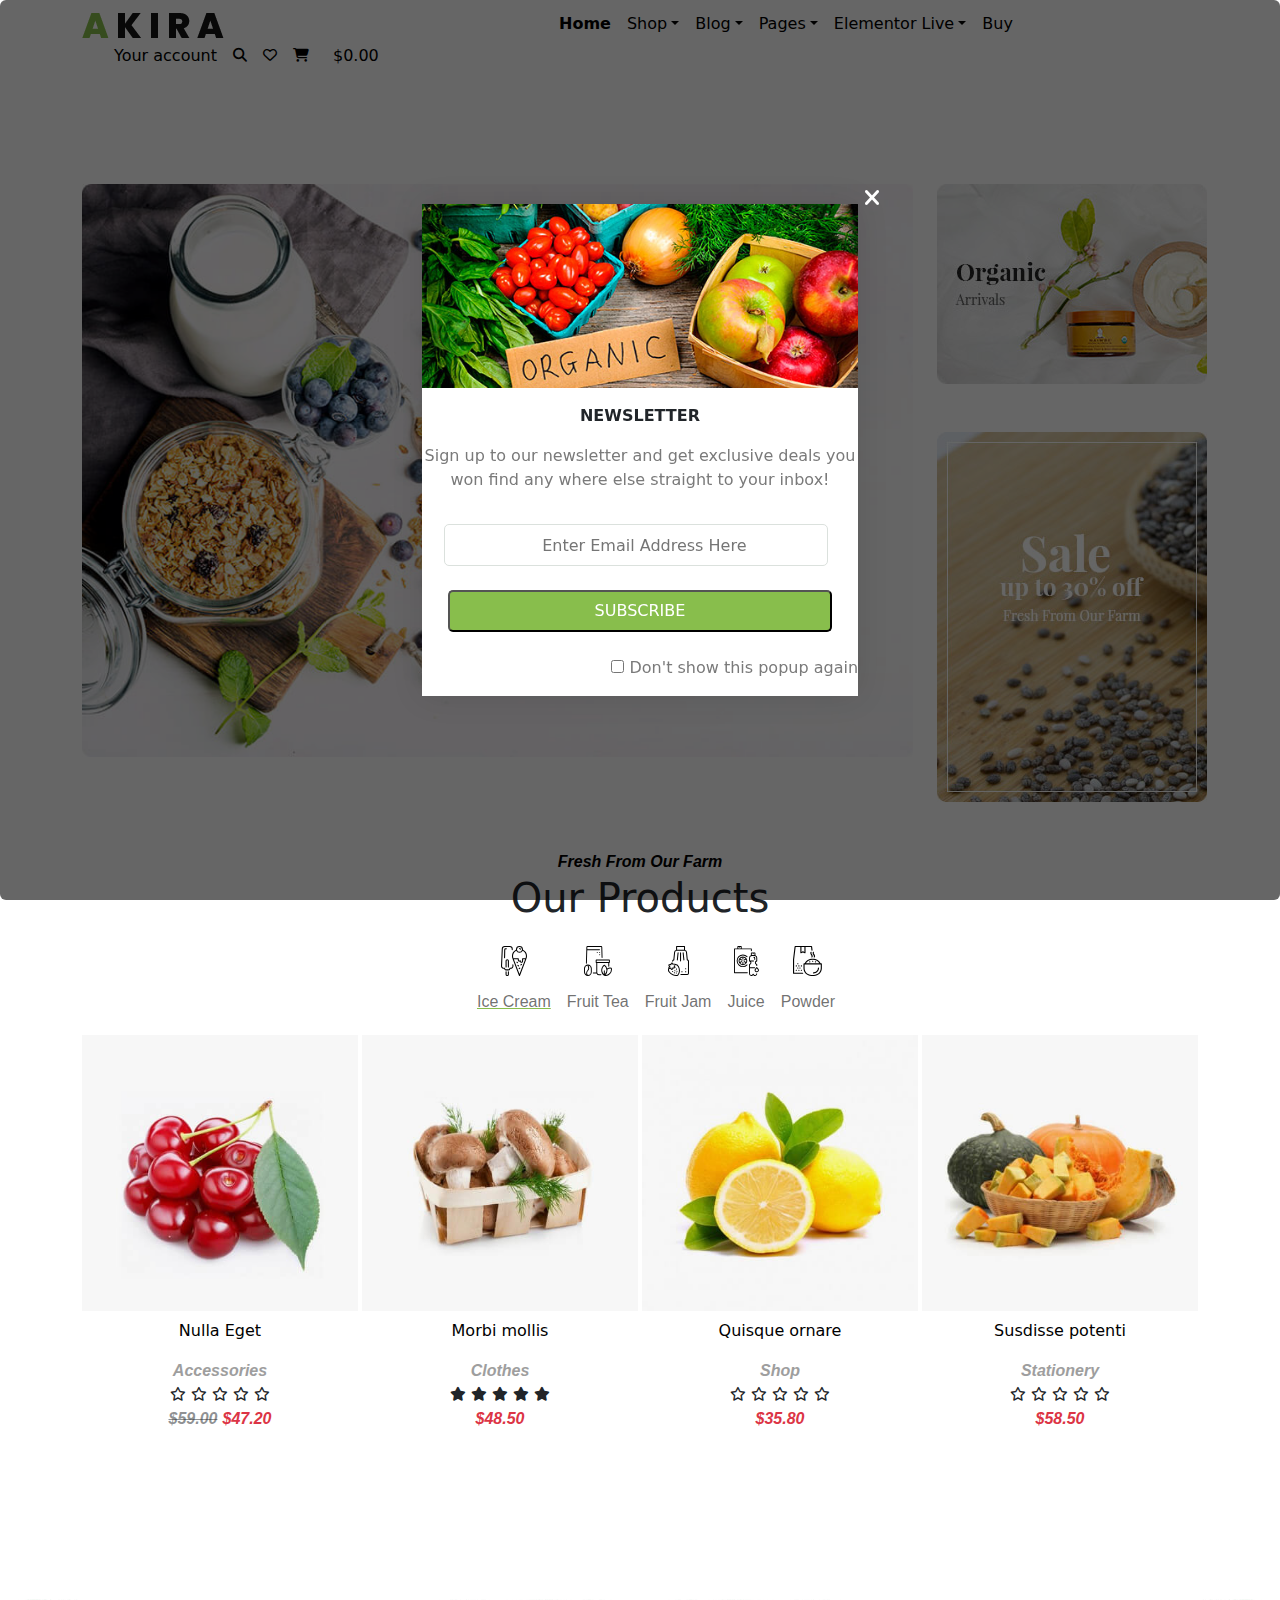
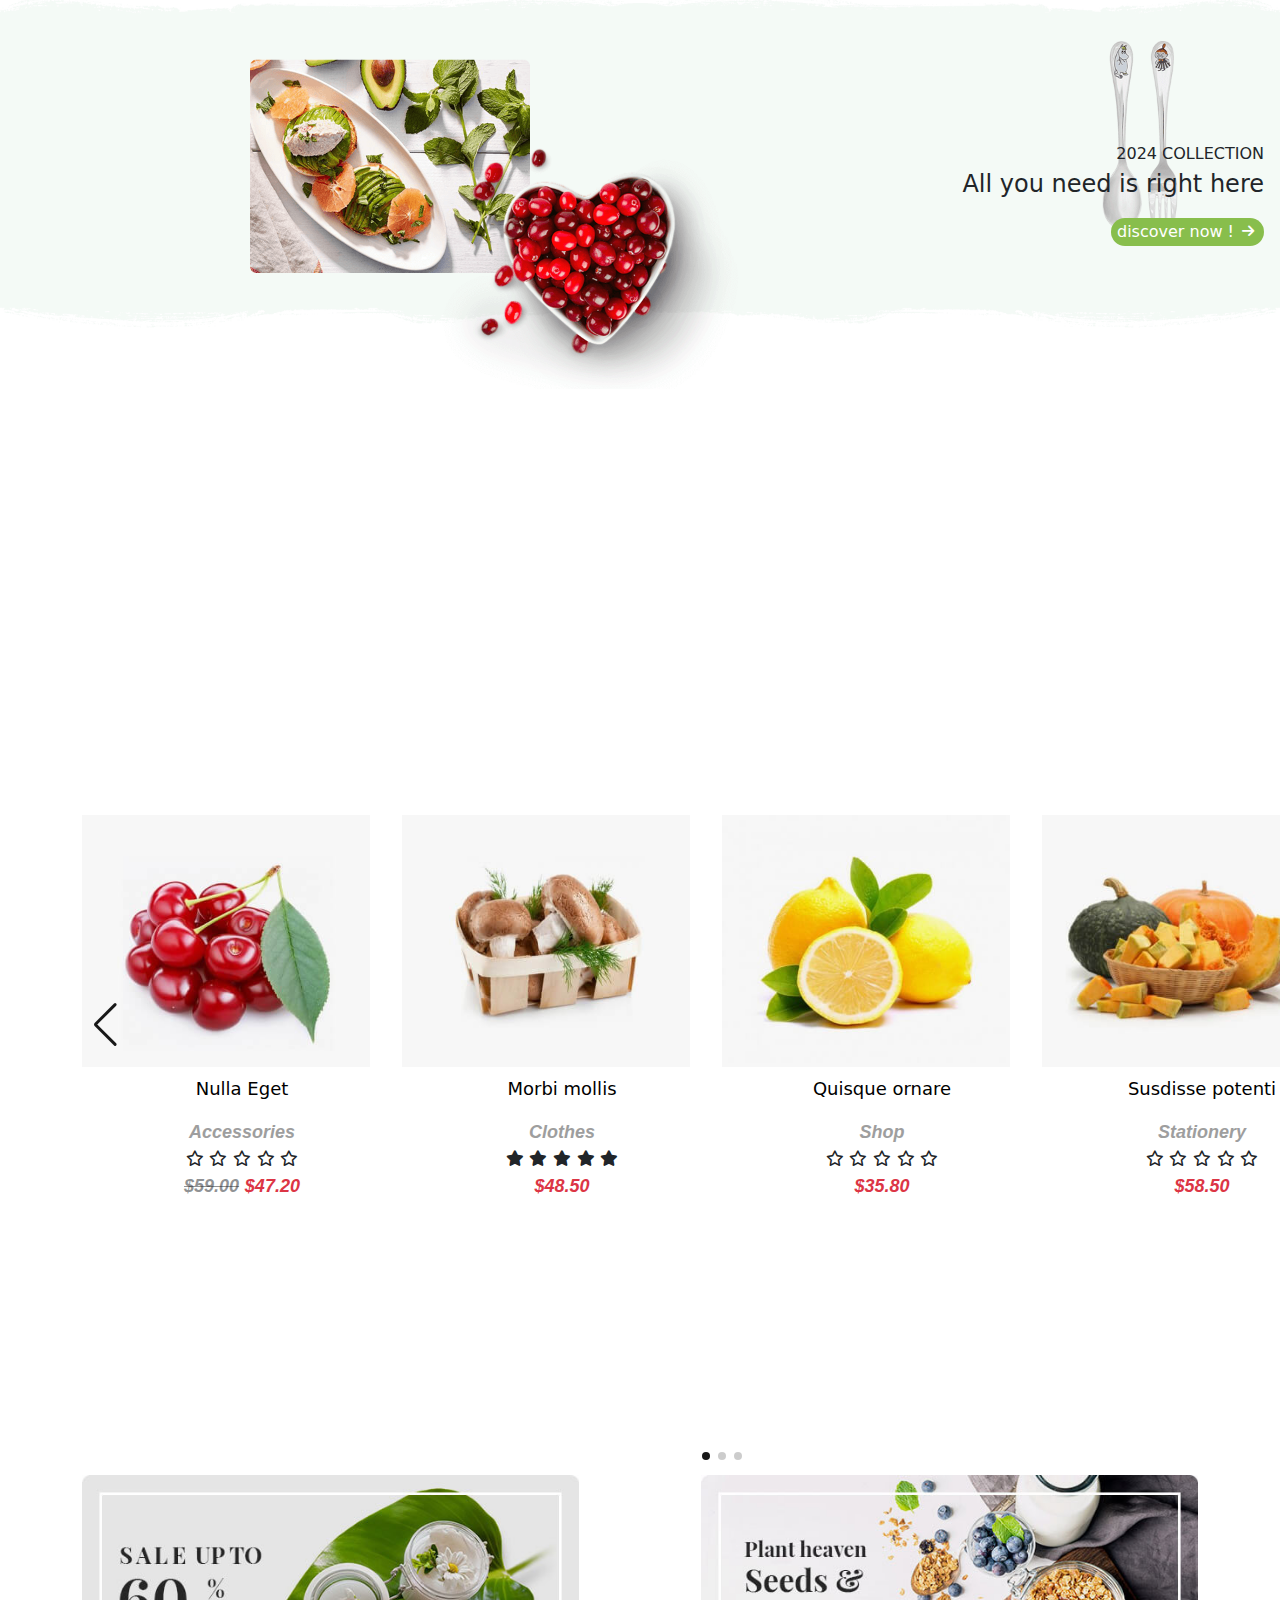
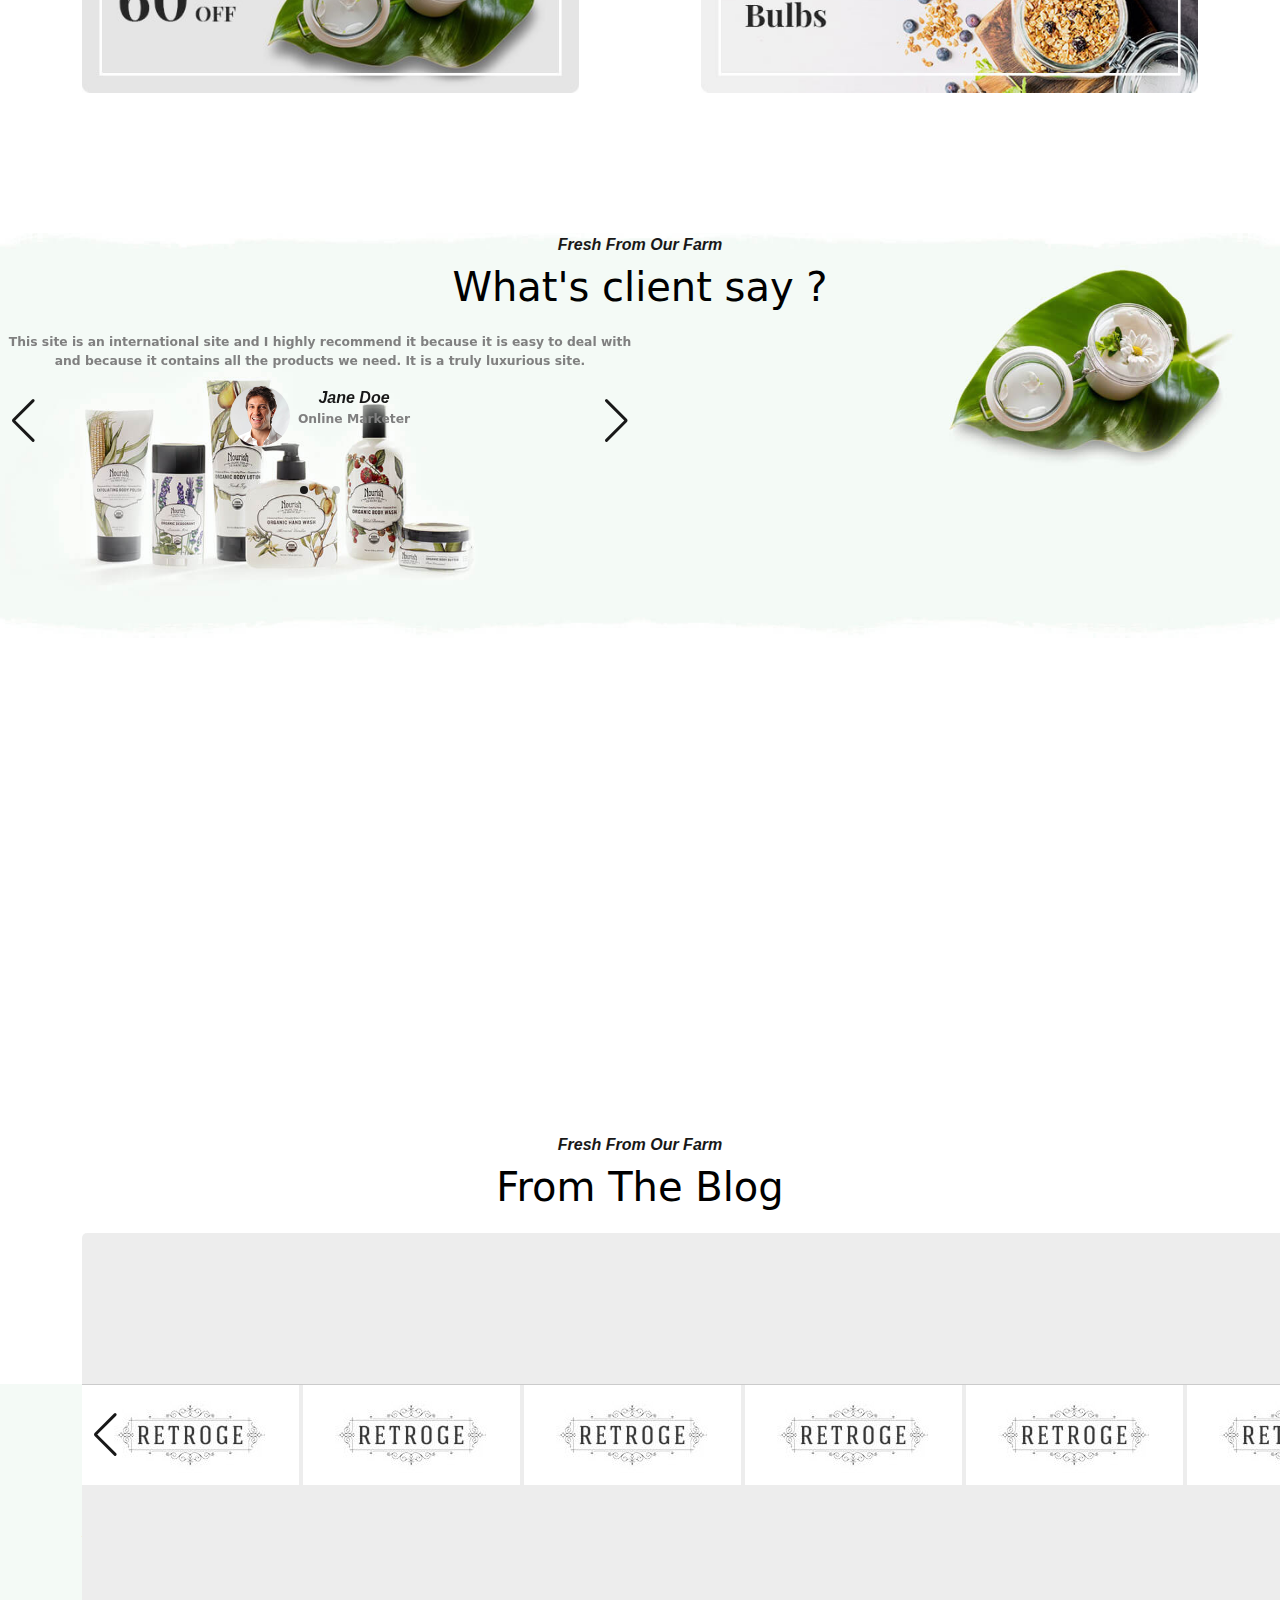
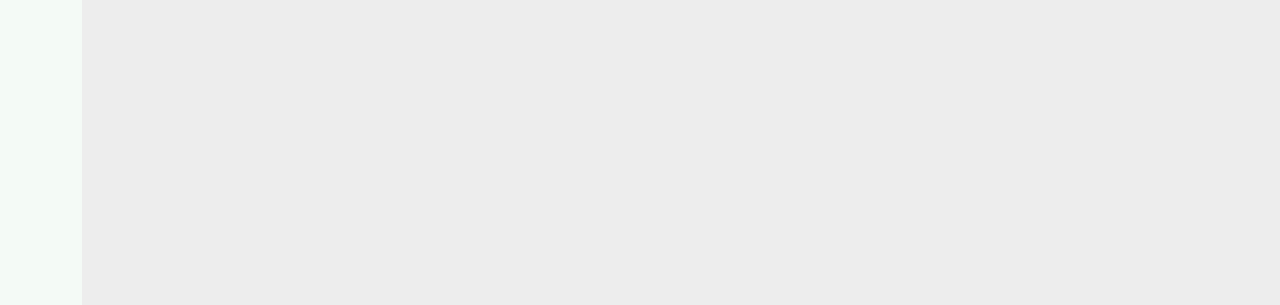
<file: index.html>
<!DOCTYPE html>
<html lang="en">

<head>
  <meta charset="UTF-8">
  <meta name="viewport" content="width=device-width, initial-scale=1, minimum-scale=1, maximum-scale=1" />
  <title>Thamer Draidi</title>
  <link rel="stylesheet" href="https://cdnjs.cloudflare.com/ajax/libs/font-awesome/6.7.2/css/all.min.css"
    integrity="sha512-Evv84Mr4kqVGRNSgIGL/F/aIDqQb7xQ2vcrdIwxfjThSH8CSR7PBEakCr51Ck+w+/U6swU2Im1vVX0SVk9ABhg=="
    crossorigin="anonymous" referrerpolicy="no-referrer" />
  <link href="https://unpkg.com/aos@2.3.1/dist/aos.css" rel="stylesheet">
  <link href="https://cdn.jsdelivr.net/npm/bootstrap@5.3.3/dist/css/bootstrap.min.css" rel="stylesheet"
    integrity="sha384-QWTKZyjpPEjISv5WaRU9OFeRpok6YctnYmDr5pNlyT2bRjXh0JMhjY6hW+ALEwIH" crossorigin="anonymous">
  <link rel="stylesheet" href="https://cdn.jsdelivr.net/npm/swiper@11/swiper-bundle.min.css" />

  <link rel="stylesheet" href="./assets/css/main.css" />
</head>

<body>
  <nav class="navbar flex-wrap  navbar-expand-lg py-1">
    <div class="container ">

      <div class="logo">
        <a class="navbar-brand" href="#"><img src="./assets/img/navbar/AKIRA.png" alt="akira-img"></a>
        <button class="navbar-toggler list-bt" type="button" data-bs-toggle="collapse"
          data-bs-target="#navbarNavDropdown" aria-controls="navbarNavDropdown" aria-expanded="false"
          aria-label="Toggle navigation">
          <span class="navbar-toggler-icon"></span>
        </button>
        <div class="list d-none">
          <div class="list-content h-100">
            <p>Megamenu</p>
            <hr />
            <ul>
              <li><a><strong>Home</strong></a></li>
              <hr />
              <li><a href="./shop.html">Shop</a></li>
              <hr />
              <li><a href="./blog.html">Blog</a></li>
              <hr />
              <li><a href="index.html">Pages</a></li>
              <hr />
              <li><a href="index.html">Elementor</a></li>
              <hr />
              <li><a href="index.html">Buy</a></li>
              <hr />





            </ul>
            <i class="fa-solid fa-xmark fa-sm close "></i>

          </div>
        </div>
      </div>
      <div class="collapse navbar-collapse nav-items" id="navbarNavDropdown">
        <ul class="navbar-nav ">
          <li class="nav-item dropdown">
            <a class="nav-link  home" href="#" role="button" data-bs-toggle="dropdown"
              aria-expanded="false"><strong>Home</strong></a>

          </li>

          <li class="nav-item dropdown">
            <a class="nav-link dropdown-toggle shop" href="#" role="button" data-bs-toggle="dropdown"
              aria-expanded="false">Shop</a>

            <ul class="dropdown-menu">
              <li><a class="dropdown-item" href="shop.html">Shop1</a></li>
              <li><a class="dropdown-item" href="shop.html">Shop2</a></li>
              <li><a class="dropdown-item" href="shop.html">Shop3</a></li>
            </ul>
          </li>

          <li class="nav-item dropdown">
            <a class="nav-link dropdown-toggle" href="#" role="button" data-bs-toggle="dropdown"
              aria-expanded="false">Blog</a>

            <ul class="dropdown-menu">
              <li><a class="dropdown-item" href="blog.html">Blog1</a></li>
              <li><a class="dropdown-item" href="blog.html">Blog2</a></li>
              <li><a class="dropdown-item" href="blog.html">Blog3</a></li>
            </ul>
          </li>

          <li class="nav-item dropdown">
            <a class="nav-link dropdown-toggle" href="#" role="button" data-bs-toggle="dropdown"
              aria-expanded="false">Pages</a>

            <ul class="dropdown-menu">
              <li><a class="dropdown-item" href="#">Page1</a></li>
              <li><a class="dropdown-item" href="#">Page2</a></li>
              <li><a class="dropdown-item" href="#">Page3</a></li>
            </ul>
          </li>

          <li class="nav-item dropdown">
            <a class="nav-link dropdown-toggle" href="#" role="button" data-bs-toggle="dropdown"
              aria-expanded="false">Elementor Live</a>

            <ul class="dropdown-menu">
              <li><a class="dropdown-item" href="#">Elementor1</a></li>
              <li><a class="dropdown-item" href="#">Elementor2</a></li>
              <li><a class="dropdown-item" href="#">Elementor3</a></li>
            </ul>
          </li>

          <li class="nav-item dropdown">
            <a class="nav-link " href="#" role="button" aria-expanded="false">Buy</a>
          </li>
        </ul>
      </div>
      <div class=" nav-icons">
        <ul class="d-flex gap-3 ">
          <li>
            <a href="#" class="yourAccount"> Your account</a>
          </li>
          <li>
            <a href="#" class="text-decoration-none"><i class="fa-solid fa-magnifying-glass fa-sm"></i> </a>
          </li>
          <li>
            <a href="#" class="text-decoration-none"><i class="fa-regular fa-heart fa-sm heart"></i> </a>
          </li>
          <li class="cart-price">
            <a href="#" class="text-decoration-none "><i class="fa-solid fa-cart-shopping fa-sm cart me-4"></i><span
                class="position-relative  price">$0.00</span></a>
          </li>
        </ul>
      </div>
    </div>
  </nav>
  <header class="header py-5 mt-5">
    <div class="container ">
      <div class="row ">
        <div id="carouselExampleIndicators" class="carousel slide col-lg-9">
          <div class="carousel-indicators">
            <button type="button" data-bs-target="#carouselExampleIndicators" data-bs-slide-to="0" class="active fresh"
              aria-current="true" aria-label="fresh"></button>
            <button type="button" data-bs-target="#carouselExampleIndicators" data-bs-slide-to="1" aria-label="Store"
              class="Store"></button>
          </div>
          <div class="carousel-inner">
            <div class="carousel-item active position-relative">
              <img src="./assets/img/header/fresh.jpg" class="d-block w-70 img-fluid" alt="fresh-img">
              <div class="fresh-content" data-aos="fade-up" data-aos-duration="3000"
                data-aos-anchor-placement="center-bottom">
                <p>Fresh. Heathy.</p>
                <span>Organic</span>
                <button>Shop Now</button>
              </div>

            </div>
            <div class="carousel-item position-relative">
              <img src="./assets/img/header/store.jpg" class="d-block w-70 img-fluid" alt="store-img">
              <div class="Store-content " data-aos="fade-up" data-aos-duration="3000"
                data-aos-anchor-placement="center-bottom">
                <p>Organic</p>
                <span>Store</span>
                <button>Shop Now</button>
              </div>
            </div>

          </div>

        </div>
        <div class="organic-sale col-lg-3">
          <div>
            <img src="./assets/img/header/organic-arrivals.jpg" alt="organic-arrivals-img"
              class="elementor-animation-bob">
          </div>
          <div class="mt-5">
            <img src="./assets/img/header/sale.jpg" alt="sale-img">
          </div>
        </div>


      </div>

    </div>

  </header>
  <main>
    <section class="products-view">
      <div class="container">
        <div class="products text-center">
          <span class="fst-italic text-black fs-6">Fresh From Our Farm</span>
          <h1 class="mb-4">Our Products</h1>
          <div class="icons">
            <ul class="  text-black d-flex  justify-content-center gap-3  text-center" id="myTab" role="tablist">
              <li class="nav-item" role="presentation">
                <button class="nav-link active" id="ice-tab" data-bs-toggle="tab" data-bs-target="#ice-tab-pane"
                  type="button" role="tab" aria-controls="ice-tab-pane" aria-selected="true">
                  <div class="item-content">

                    <svg xmlns="./assets/img/products/ice.svg" width="26" height="30" viewBox="0 0 26 30">
                      <defs>
                      </defs>
                      <path
                        d="M772.715,3281.24a0.48,0.48,0,0,0-.451.48l-0.171,7.95a0.516,0.516,0,0,1-.526.49h-0.011a0.519,0.519,0,0,1-.517-0.51l0.171-7.95a1.513,1.513,0,0,1,1.5-1.47h0.624a0.512,0.512,0,0,1,.527.5,0.52,0.52,0,0,1-.527.51h-0.624Zm13.911-.18a0.2,0.2,0,0,1,.2.19,0.527,0.527,0,0,0,1.054,0,1.221,1.221,0,0,0-1.252-1.19A0.5,0.5,0,1,0,786.626,3281.06Zm-11.235,18.45a0.52,0.52,0,0,0,.527-0.51v-6.24a1.684,1.684,0,0,0-3.365,0V3299a0.527,0.527,0,0,0,1.054,0v-6.24a0.629,0.629,0,0,1,1.257,0V3299A0.52,0.52,0,0,0,775.391,3299.51Zm5.022-2.87a0.528,0.528,0,0,0-1.054.04l0.056,1.29a1.627,1.627,0,0,1-.5,1.23,2.04,2.04,0,0,1-1.414.57h-0.62a0.518,0.518,0,0,0-.527.49,1.078,1.078,0,0,1-.6,1.11h-3.025a1.078,1.078,0,0,1-.6-1.11,0.517,0.517,0,0,0-.526-0.49h-0.621a2.04,2.04,0,0,1-1.414-.57,1.627,1.627,0,0,1-.5-1.23l0.743-17.12a1.917,1.917,0,0,1,1.915-1.84h5.043a1.917,1.917,0,0,1,1.915,1.84l0.036,0.82a0.528,0.528,0,0,0,1.053-.04l-0.036-.82a2.946,2.946,0,0,0-2.968-2.81h-5.043a2.953,2.953,0,0,0-2.968,2.81L768,3297.93a2.593,2.593,0,0,0,.793,1.96,3.079,3.079,0,0,0,2.175.89h0.15a1.8,1.8,0,0,0,1.6,1.6h3.025a1.794,1.794,0,0,0,1.6-1.6h0.15a3.079,3.079,0,0,0,2.175-.89,2.6,2.6,0,0,0,.794-1.96Zm-5.022,6.6a0.52,0.52,0,0,0-.527.51v2.64a0.616,0.616,0,0,1-.628.6,0.61,0.61,0,0,1-.629-0.6v-2.64a0.527,0.527,0,0,0-1.054,0v2.64a1.684,1.684,0,0,0,3.365,0v-2.64A0.52,0.52,0,0,0,775.391,3303.24Zm11.027-3.48-0.61.59a0.487,0.487,0,0,0,0,.71,0.567,0.567,0,0,0,.746,0l0.609-.59a0.485,0.485,0,0,0,0-.71A0.558,0.558,0,0,0,786.418,3299.76Zm1.718-3.82-0.609.58a0.485,0.485,0,0,0,0,.71,0.538,0.538,0,0,0,.745,0l0.61-.58a0.485,0.485,0,0,0,0-.71A0.539,0.539,0,0,0,788.136,3295.94Zm-3.223-.82a0.487,0.487,0,0,0,0-.71l-0.609-.58a0.539,0.539,0,0,0-.746,0,0.485,0.485,0,0,0,0,.71l0.609,0.58A0.539,0.539,0,0,0,784.913,3295.12Zm9.087-7.08a6.824,6.824,0,0,1-.6,2.8,0.3,0.3,0,0,1-.044.08l-6.377,16.75a0.537,0.537,0,0,1-.991,0l-6.376-16.75a0.335,0.335,0,0,1-.045-0.08,6.839,6.839,0,0,1-.6-2.8,7.163,7.163,0,0,1,3.979-6.33c-0.01-.11-0.016-0.21-0.016-0.32a3.554,3.554,0,0,1,7.1,0,3.117,3.117,0,0,1-.016.32A7.164,7.164,0,0,1,794,3288.04Zm-10.011-6.65a2.264,2.264,0,0,0,.054.49,0.146,0.146,0,0,1,0,.02,2.524,2.524,0,0,0,4.876,0,0.142,0.142,0,0,1,0-.02,2.264,2.264,0,0,0,.054-0.49A2.5,2.5,0,0,0,783.989,3281.39Zm8.161,9.76h-2.028v2.09a1.646,1.646,0,0,1-1.683,1.6,1.67,1.67,0,0,1-1.639-1.24,1.744,1.744,0,0,1-.324.03,1.648,1.648,0,0,1-1.683-1.61v-0.87h-3.971l5.664,14.87Zm0.8-3.11a6.15,6.15,0,0,0-3.2-5.32,3.624,3.624,0,0,1-6.529,0,6.151,6.151,0,0,0-3.2,5.32,5.855,5.855,0,0,0,.387,2.1h4.907a0.518,0.518,0,0,1,.527.5v1.38a0.616,0.616,0,0,0,.629.6,0.644,0.644,0,0,0,.439-0.17,0.556,0.556,0,0,1,.369-0.14,0.485,0.485,0,0,1,.2.04,0.5,0.5,0,0,1,.323.46v0.43a0.629,0.629,0,0,0,1.257,0v-2.6a0.518,0.518,0,0,1,.527-0.5h2.964A5.855,5.855,0,0,0,792.946,3288.04Zm-7.038,9.57-0.61-.58a0.538,0.538,0,0,0-.745,0,0.485,0.485,0,0,0,0,.71l0.609,0.58a0.539,0.539,0,0,0,.746,0A0.485,0.485,0,0,0,785.908,3297.61Z"
                        transform="translate(-768 -3278)"></path>
                    </svg>
                    <h2 class="mt-3 ice">Ice Cream</h2>
                  </div>
                </button>
              </li>
              <li class="nav-item" role="presentation">
                <button class="nav-link" id="FruitTea-tab" data-bs-toggle="tab" data-bs-target="#FruitTea-tab-pane"
                  type="button" role="tab" aria-controls="FruitTea-tab-pane" aria-selected="false">
                  <div class="item-content">
                    <svg xmlns="http://www.w3.org/2000/svg" width="27.943" height="29.992" viewBox="0 0 191 205">
                      <defs>
                      </defs>
                      <path
                        d="M894.859,3235.68a3.309,3.309,0,0,1-3.271,3.34h-0.981a3.341,3.341,0,0,1,0-6.68h0.981A3.3,3.3,0,0,1,894.859,3235.68Zm8.7,152.17a3.3,3.3,0,0,1-3.271,3.34h-12.4a19.844,19.844,0,0,1-18.409-12.77H847.421a3.341,3.341,0,0,1,0-6.68H868.1c-0.008-.25-0.013-0.5-0.013-0.76v-63.52h-0.851a3.3,3.3,0,0,1-3.271-3.33v-16.76a3.3,3.3,0,0,1,3.271-3.34H957.5a3.3,3.3,0,0,1,3.271,3.34v16.76a3.3,3.3,0,0,1-3.271,3.33h-0.851v21.58a3.272,3.272,0,1,1-6.542,0v-21.58h-75.48v63.52a20.821,20.821,0,0,0,.543,3.84,13.316,13.316,0,0,0,12.713,9.69h12.4A3.308,3.308,0,0,1,903.557,3387.85Zm50.676-87.06v-10.08H870.508v10.08h83.725Zm-62.645-53.07h-0.981a3.341,3.341,0,0,0,0,6.68h0.981A3.341,3.341,0,0,0,891.588,3247.72Zm-91.244,64.83a0.314,0.314,0,0,0,.1.01,3.31,3.31,0,0,0,3.268-3.25l2.508-89.04h83.827a3.341,3.341,0,0,0,0-6.68H806.405l0.406-14.4a1.475,1.475,0,0,1,1.386-1.52h92.7a1.477,1.477,0,0,1,1.386,1.52l1.988,70.55a3.271,3.271,0,1,0,6.538-.19l-1.987-70.56A8.038,8.038,0,0,0,900.9,3191H808.2a8.034,8.034,0,0,0-7.925,7.99l-3.1,110.13A3.3,3.3,0,0,0,800.344,3312.55Zm37,32.33v23.89c0,15.01-11.964,27.22-26.672,27.22S784,3383.78,784,3368.77v-23.89c0-15.02,11.965-27.23,26.671-27.23h0C825.379,3317.65,837.344,3329.86,837.344,3344.88Zm-35.663,42.27a29.462,29.462,0,0,1,6.991-32.68c6.65-7.71,4.536-17.21-1.4-29.85a20.466,20.466,0,0,0-16.734,20.26v23.89A20.611,20.611,0,0,0,801.681,3387.15Zm29.122-42.27a20.486,20.486,0,0,0-16.263-20.17c5.043,11.42,8.138,23.81-1.107,34.34a3.1,3.1,0,0,1-.253.26,22.632,22.632,0,0,0-2.765,30,2.2,2.2,0,0,0,.257.01,20.367,20.367,0,0,0,20.131-20.55v-23.89h0Zm131.278,37.94a43.354,43.354,0,0,1-39.673,12.33,2.135,2.135,0,0,1-.248-0.05,3.374,3.374,0,0,1-1.034-.5,45.536,45.536,0,0,1,.064-74.71,3.239,3.239,0,0,1,3.648,0,44.943,44.943,0,0,1,17.585,24.15,43.646,43.646,0,0,1,29.158-4.38,3.3,3.3,0,0,1,2.58,2.63A45.577,45.577,0,0,1,962.081,3382.82Zm-24.257-25.55a38.56,38.56,0,0,0-14.811-30.5,38.843,38.843,0,0,0-3.27,58.14v-24.07a3.272,3.272,0,1,1,6.542,0v24.07A38.644,38.644,0,0,0,937.824,3357.27Zm30.285-11.43a37.16,37.16,0,0,0-24.194,5,46,46,0,0,1,.451,6.43,45.4,45.4,0,0,1-13.137,32.05,37.131,37.131,0,0,0,26.226-11.22A38.79,38.79,0,0,0,968.109,3345.84Zm-94.154-113.5a3.341,3.341,0,0,0,0,6.68h0.982a3.341,3.341,0,0,0,0-6.68h-0.982Z"
                        transform="translate(-784 -3191)"></path>
                    </svg>
                    <h2 class="mt-3">Fruit Tea</h2>
                  </div>
                </button>
              </li>
              <li class="nav-item" role="presentation">
                <button class="nav-link" id="FruitJam-tab" data-bs-toggle="tab" data-bs-target="#FruitJam-tab-pane"
                  type="button" role="tab" aria-controls="FruitJam-tab-pane" aria-selected="false">
                  <div class="item-content">
                    <svg xmlns="http://www.w3.org/2000/svg" width="21" height="30" viewBox="0 0 21 30">
                      <defs>
                      </defs>
                      <path
                        d="M972.426,3302a0.48,0.48,0,0,1-.153.68,0.466,0.466,0,0,1-.275.08,0.525,0.525,0,0,1-.43-0.22l-0.078-.12a0.494,0.494,0,0,1,.154-0.69,0.518,0.518,0,0,1,.705.15Zm-1.351-1.59a0.51,0.51,0,0,0,.43.23,0.551,0.551,0,0,0,.275-0.08,0.493,0.493,0,0,0,.153-0.69l-0.077-.12a0.529,0.529,0,0,0-.706-0.15,0.493,0.493,0,0,0-.152.69Zm0.647,3.25a0.518,0.518,0,0,0-.7-0.15,0.493,0.493,0,0,0-.153.69l0.077,0.12a0.51,0.51,0,0,0,.43.23,0.551,0.551,0,0,0,.275-0.08,0.493,0.493,0,0,0,.153-0.69Zm-1.922-.18a0.518,0.518,0,0,0-.7-0.15,0.494,0.494,0,0,0-.153.69l0.078,0.12a0.524,0.524,0,0,0,.429.22,0.469,0.469,0,0,0,.276-0.08,0.48,0.48,0,0,0,.153-0.68Zm0.475-2.02a0.528,0.528,0,0,0-.7-0.15,0.494,0.494,0,0,0-.154.69l0.078,0.12a0.509,0.509,0,0,0,.43.23,0.553,0.553,0,0,0,.275-0.08,0.493,0.493,0,0,0,.153-0.69Zm-2.251.7a0.518,0.518,0,0,0-.705-0.15,0.494,0.494,0,0,0-.153.69l0.077,0.12a0.526,0.526,0,0,0,.43.22,0.539,0.539,0,0,0,.275-0.07,0.494,0.494,0,0,0,.154-0.69Zm8.986,1.15a0.5,0.5,0,1,0,0-.99h-0.146a0.5,0.5,0,1,0,0,.99h0.146Zm1.881-11.78h0.052a0.5,0.5,0,0,0,.457-0.54l-0.739-7.21a0.51,0.51,0,0,0-1.015.1l0.738,7.2A0.5,0.5,0,0,0,978.891,3291.53Zm1.691,11.78h0.146a0.5,0.5,0,1,0,0-.99h-0.146A0.5,0.5,0,1,0,980.582,3303.31Zm0-2.96h0.146a0.509,0.509,0,0,0,.51-0.5,0.5,0.5,0,0,0-.51-0.5h-0.146a0.5,0.5,0,0,0-.51.5A0.509,0.509,0,0,0,980.582,3300.35Zm3.409,2.62v1.32a1.679,1.679,0,0,1-1.7,1.66H975.98a0.5,0.5,0,1,1,0-.99h6.312a0.675,0.675,0,0,0,.679-0.67v-1.34a0.418,0.418,0,0,1,0-.05,1.053,1.053,0,0,0,0-.21,0.418,0.418,0,0,1,0-.05V3292.2a0.675,0.675,0,0,0-.679-0.67,0.5,0.5,0,0,1-.507-0.45l-0.793-7.73a1.553,1.553,0,0,0-1.473-1.49H971.6a1.554,1.554,0,0,0-1.473,1.49l-0.792,7.73a0.5,0.5,0,0,1-.508.45,0.674,0.674,0,0,0-.678.67,0.511,0.511,0,0,1-1.021,0,1.672,1.672,0,0,1,1.231-1.6l0.753-7.35a2.573,2.573,0,0,1,1.978-2.33v-3.42a0.5,0.5,0,0,1,.51-0.5h7.923a0.5,0.5,0,0,1,.51.5v3.42a2.574,2.574,0,0,1,1.979,2.33l0.753,7.35a1.672,1.672,0,0,1,1.23,1.6v10.42A1.859,1.859,0,0,1,983.991,3302.97ZM979.009,3278h-6.9v2.87h6.9V3278Zm-6.668,13.53a0.5,0.5,0,0,0,.507-0.45l0.739-7.2a0.511,0.511,0,0,0-1.016-.1l-0.738,7.21a0.5,0.5,0,0,0,.457.54h0.051Zm3.727,0.48v-8.18a0.511,0.511,0,0,0-1.021,0v8.18A0.511,0.511,0,0,0,976.068,3292.01Zm-2.269,5.12a8.776,8.776,0,0,1,1.165,4.67,7.476,7.476,0,0,1-1.747,4.79,0.417,0.417,0,0,1-.242.15,6.488,6.488,0,0,1-1.879.26,8.623,8.623,0,0,1-3.311-.69,9.117,9.117,0,0,1-3.873-2.98,3.651,3.651,0,0,1-.577-3.88,0.467,0.467,0,0,1-.057-0.23,2.524,2.524,0,0,1,.7-1.68,2.045,2.045,0,0,1-.635-1.58,0.5,0.5,0,0,1,.229-0.4,2.933,2.933,0,0,1,1.912-.45,2.8,2.8,0,0,1,1.214-1.51,0.515,0.515,0,0,1,.467-0.04,2.121,2.121,0,0,1,1.207,1.22,2.7,2.7,0,0,1,1.86.08,0.423,0.423,0,0,1,.191.15A3.819,3.819,0,0,1,973.8,3297.13Zm-8.711.78a1.751,1.751,0,0,0-.738.96,1.809,1.809,0,0,0,1.2-.25,0.521,0.521,0,0,1,.269-0.08,0.452,0.452,0,0,1,.248.07,0.481,0.481,0,0,1,.262.43,1.052,1.052,0,0,0,.468.89,1.6,1.6,0,0,0,.612-1.14,0.473,0.473,0,0,1,.234-0.39,0.521,0.521,0,0,1,.469-0.05,1.678,1.678,0,0,0,1.313-.07,1.055,1.055,0,0,0-.635-0.78,0.515,0.515,0,0,1-.3-0.42,0.489,0.489,0,0,1,.226-0.45,0.651,0.651,0,1,0-.466-0.71,0.5,0.5,0,0,1-.516.01,0.482,0.482,0,0,1-.263-0.43,1.05,1.05,0,0,0-.468-0.89,1.594,1.594,0,0,0-.612,1.13,0.477,0.477,0,0,1-.234.4,0.521,0.521,0,0,1-.469.05,1.678,1.678,0,0,0-1.313.07,1.056,1.056,0,0,0,.636.78,0.516,0.516,0,0,1,.3.42A0.487,0.487,0,0,1,965.088,3297.91Zm7.834-.27a2.934,2.934,0,0,0-2.5-1.64,2.671,2.671,0,0,1-.588,1,2.052,2.052,0,0,1,.635,1.58,0.5,0.5,0,0,1-.229.4,2.933,2.933,0,0,1-1.912.45,2.8,2.8,0,0,1-1.215,1.51,0.545,0.545,0,0,1-.466.04,2.121,2.121,0,0,1-1.207-1.22,2.936,2.936,0,0,1-1.173.11,2.8,2.8,0,0,0,.485,2.9c1.478,2.08,4.853,3.81,7.791,3.06C974.463,3303.53,974.247,3299.81,972.922,3297.64Z"
                        transform="translate(-963 -3277)"></path>
                    </svg>
                    <h2 class="mt-3">Fruit Jam</h2>
                  </div>
                </button>
              </li>
              <li class="nav-item" role="presentation">
                <button class="nav-link" id="Juice-tab" data-bs-toggle="tab" data-bs-target="#Juice-tab-pane"
                  type="button" role="tab" aria-controls="Juice-tab-pane" aria-selected="false">
                  <div class="item-content">
                    <svg xmlns="http://www.w3.org/2000/svg" width="24.928" height="29.99" viewBox="0 0 118.03 142">
                      <defs>
                      </defs>
                      <path
                        d="M1068.26,3273.1a2.206,2.206,0,0,1-3.14-.02,24.974,24.974,0,0,0-17.92-7.53,25.471,25.471,0,0,0,0,50.94,24.974,24.974,0,0,0,17.92-7.53,2.2,2.2,0,0,1,3.14-.01,2.236,2.236,0,0,1,.01,3.15,29.362,29.362,0,0,1-21.07,8.86,29.941,29.941,0,0,1,0-59.88,29.393,29.393,0,0,1,21.07,8.85A2.261,2.261,0,0,1,1068.26,3273.1Zm46.82,79.02a10.755,10.755,0,0,1-19.35,6.59,10.755,10.755,0,0,1-19.35-6.59V3308.7a2.238,2.238,0,0,1,1.71-2.18,6.414,6.414,0,0,0,.04-12.46,2.23,2.23,0,0,1-.79-0.34v-0.01h0a2,2,0,0,1-.38-0.33,2.269,2.269,0,0,1-.58-1.47h0v-0.01h0v-0.01h0v-0.01h0v-14.87a13.534,13.534,0,0,1,8.57-12.61v-10.79a2.23,2.23,0,0,1,2.21-2.24h17.13a2.232,2.232,0,0,1,2.22,2.24v10.79a13.525,13.525,0,0,1,8.56,12.61v14.86a2.229,2.229,0,0,1-1.7,2.18,6.414,6.414,0,0,0,0,12.47,2.229,2.229,0,0,1,1.7,2.18v5.39a2.215,2.215,0,1,1-4.43,0v-3.78a10.907,10.907,0,0,1,0-20.05v-13.25a9.016,9.016,0,0,0-8.96-9.05h-11.9a9.016,9.016,0,0,0-8.96,9.05v12.63h17.14a2.235,2.235,0,0,1,0,4.47h-12.47a10.863,10.863,0,0,1,1.94,6.18,10.985,10.985,0,0,1-6.61,10.02v11.04h22.22a2.235,2.235,0,0,1,0,4.47h-22.22v26.3a6.341,6.341,0,0,0,12.46,1.73,2.212,2.212,0,0,1,2.13-1.63h0.64a2.212,2.212,0,0,1,2.13,1.63,6.341,6.341,0,0,0,12.46-1.73A2.22,2.22,0,1,1,1115.08,3352.12Zm-25.7-88.62c0.13-.01.27-0.01,0.4-0.01h11.9c0.13,0,.27,0,0.4.01v-7.65h-4.13v1.6a2.22,2.22,0,1,1-4.44,0v-1.6h-4.13v7.65h0Zm-18.76,83.99a2.226,2.226,0,0,1-2.22,2.24h-61.18a2.226,2.226,0,0,1-2.22-2.24V3234.55a2.232,2.232,0,0,1,2.22-2.24h13.77v-9.08a2.23,2.23,0,0,1,2.22-2.23h16a2.221,2.221,0,0,1,2.21,2.23v9.08h45.77a2.239,2.239,0,0,1,2.22,2.24v8.56a2.22,2.22,0,1,1-4.44,0v-6.33h-75.54v108.48h58.97A2.224,2.224,0,0,1,1070.62,3347.49Zm-45.19-115.18h11.56v-6.84h-3.57v1.35a2.215,2.215,0,1,1-4.43,0v-1.35h-3.56v6.84Zm22.08,56.47h-0.61a2.235,2.235,0,0,0,0,4.47h0.61A2.235,2.235,0,0,0,1047.51,3288.78Zm55.8-1.5a2.224,2.224,0,0,0,2.22-2.23v-6.01a6.762,6.762,0,0,0-6.73-6.78,2.235,2.235,0,0,0,0,4.47,2.309,2.309,0,0,1,2.3,2.31v6.01A2.221,2.221,0,0,0,1103.31,3287.28Zm18.64,52.59a10.168,10.168,0,0,1-18,.34c-3.37-6.06.63-10.75,4.16-14.89,1.02-1.19,2.07-2.42,2.94-3.66a2.213,2.213,0,0,1,3.62,0c0.87,1.24,1.92,2.47,2.93,3.66C1121.05,3329.36,1124.96,3333.94,1121.95,3339.87Zm-7.71-11.63c-0.46-.54-0.92-1.09-1.38-1.64-0.46.56-.93,1.1-1.39,1.64-3.52,4.13-5.42,6.61-3.66,9.79a5.764,5.764,0,0,0,10.2-.2C1119.58,3334.73,1117.7,3332.29,1114.24,3328.24Zm-49.3-47.39a20.7,20.7,0,0,1,0,20.34l-0.06.12a1.48,1.48,0,0,1-.08.13,20.305,20.305,0,0,1-35.19,0,0.567,0.567,0,0,1-.08-0.13c-0.02-.04-0.05-0.08-0.07-0.12a20.7,20.7,0,0,1,0-20.34c0.02-.04.05-0.08,0.07-0.12a0.567,0.567,0,0,1,.08-0.13,20.305,20.305,0,0,1,35.19,0,1.48,1.48,0,0,1,.08.13Zm-1.76,10.17a15.929,15.929,0,0,0-1.17-6.04l-7.4,4.3a2.191,2.191,0,0,1-3.02-.81,2.246,2.246,0,0,1,.81-3.06l7.39-4.3a15.92,15.92,0,0,0-10.37-6.05v8.62a2.215,2.215,0,1,1-4.43,0v-8.62a15.966,15.966,0,0,0-10.38,6.05l7.4,4.3a2.255,2.255,0,0,1,.81,3.06,2.2,2.2,0,0,1-3.03.81l-7.4-4.3a16.3,16.3,0,0,0,0,12.08l7.4-4.3a2.2,2.2,0,0,1,3.03.81,2.255,2.255,0,0,1-.81,3.06l-7.4,4.3a15.966,15.966,0,0,0,10.38,6.05v-8.62a2.215,2.215,0,1,1,4.43,0v8.62a15.92,15.92,0,0,0,10.37-6.05l-7.39-4.3a2.246,2.246,0,0,1-.81-3.06,2.191,2.191,0,0,1,3.02-.81l7.4,4.3A15.929,15.929,0,0,0,1063.18,3291.02Z"
                        transform="translate(-1005 -3221)"></path>
                    </svg>
                    <h2 class="mt-3">Juice</h2>
                  </div>
                </button>

              </li>
              <li class="nav-item" role="presentation">
                <button class="nav-link" id="Powder-tab" data-bs-toggle="tab" data-bs-target="#Powder-tab-pane"
                  type="button" role="tab" aria-controls="Powder-tab-pane" aria-selected="false">
                  <div class="item-content">
                    <svg xmlns="http://www.w3.org/2000/svg" width="28.888" height="29.992" viewBox="0 0 157 163">
                      <defs>
                      </defs>
                      <path
                        d="M1113.32,3342.48a3.016,3.016,0,0,1-3.06,2.97h-0.92a2.976,2.976,0,1,1,0-5.95h0.92A3.018,3.018,0,0,1,1113.32,3342.48Zm-3.06-26.24h-0.92a2.976,2.976,0,1,0,0,5.95h0.92A2.976,2.976,0,1,0,1110.26,3316.24Zm-20.48,17.58h0.92a2.976,2.976,0,1,0,0-5.95h-0.92A2.976,2.976,0,1,0,1089.78,3333.82Zm5.74-11.63h0.92a2.976,2.976,0,1,0,0-5.95h-0.92A2.976,2.976,0,1,0,1095.52,3322.19Zm-4.82-17.58h-0.92a2.976,2.976,0,1,0,0,5.95h0.92A2.976,2.976,0,1,0,1090.7,3304.61Zm28.95,54.23a3.016,3.016,0,0,1-3.06,2.97h-49.53a3.016,3.016,0,0,1-3.06-2.97V3284.7c0-.12.01-0.23,0.02-0.35l8.65-70.73a3.023,3.023,0,0,1,3.03-2.62h89.11a3.024,3.024,0,0,1,3.04,2.62l2.38,19.31a2.988,2.988,0,0,1-2.68,3.3,3.025,3.025,0,0,1-3.39-2.59l-2.06-16.69h-29.95v30.79a2.958,2.958,0,0,1-1.44,2.52,3.147,3.147,0,0,1-2.95.16l-9.74-4.57-9.73,4.57a3.169,3.169,0,0,1-2.96-.16,2.958,2.958,0,0,1-1.43-2.52v-30.79h-25.48l-8.3,67.92v71h46.47A3.016,3.016,0,0,1,1119.65,3358.84Zm-9.63-115.83,6.68-3.14a3.147,3.147,0,0,1,2.65,0l6.68,3.14v-26.06h-16.01v26.06Zm66.91,26.39a2.935,2.935,0,0,0,.97,4.1,3.132,3.132,0,0,0,4.22-.94c4.26-6.63.5-12.16-2.25-16.19-2.85-4.18-4.24-6.52-2.16-9.75a2.937,2.937,0,0,0-.97-4.1,3.12,3.12,0,0,0-4.22.95c-4.27,6.63-.5,12.15,2.25,16.19C1177.62,3263.84,1179.01,3266.17,1176.93,3269.4Zm-11.78,4.1a3.132,3.132,0,0,0,4.22-.94c4.27-6.63.5-12.16-2.25-16.19-2.85-4.18-4.24-6.52-2.16-9.75a2.937,2.937,0,0,0-.97-4.1,3.12,3.12,0,0,0-4.22.95c-4.27,6.63-.5,12.15,2.25,16.19,2.85,4.18,4.24,6.51,2.16,9.74A2.935,2.935,0,0,0,1165.15,3273.5Zm21.81,20.79h-0.92a2.971,2.971,0,1,0,0,5.94h0.92A2.971,2.971,0,1,0,1186.96,3294.29Zm-15.56-3.48h-0.92a2.971,2.971,0,1,0,0,5.94h0.92A2.971,2.971,0,1,0,1171.4,3290.81Zm31.24,37.34a3.014,3.014,0,0,0-3.05,2.97c0,12.74-10.65,23.09-23.75,23.09a2.976,2.976,0,1,0,0,5.95c16.47,0,29.86-13.02,29.86-29.04A3.016,3.016,0,0,0,1202.64,3328.15Zm18.36-19.9v24.13c0,22.95-19.2,41.62-42.79,41.62h-14.53c-23.59,0-42.79-18.67-42.79-41.62v-24.13a3.016,3.016,0,0,1,3.06-2.97h3.92c5.25-14.95,22.91-25.58,43.07-25.58s37.83,10.63,43.08,25.58h3.92A3.016,3.016,0,0,1,1221,3308.25Zm-86.58-2.97h73.04c-5.21-11.57-19.84-19.63-36.52-19.63S1139.64,3293.71,1134.42,3305.28Zm80.46,5.94h-87.87v21.16c0,19.67,16.45,35.67,36.67,35.67h14.53c20.22,0,36.67-16,36.67-35.67v-21.16h0Zm-119.36,34.23h0.92a2.976,2.976,0,1,0,0-5.95h-0.92A2.976,2.976,0,1,0,1095.52,3345.45Zm60.33-51.16h-0.92a2.971,2.971,0,1,0,0,5.94h0.92A2.971,2.971,0,1,0,1155.85,3294.29Zm-53.67,39.53a2.976,2.976,0,1,0,0-5.95h-0.92a2.976,2.976,0,1,0,0,5.95h0.92Zm-19.56-17.58h-0.92a2.976,2.976,0,1,0,0,5.95h0.92A2.976,2.976,0,1,0,1082.62,3316.24Zm0,23.26h-0.92a2.976,2.976,0,1,0,0,5.95h0.92A2.976,2.976,0,1,0,1082.62,3339.5Z"
                        transform="translate(-1064 -3211)"></path>
                    </svg>
                    <h2 class="mt-3">Powder</h2>
                  </div>
                </button>

              </li>
            </ul>
            <div class="tab-content" id="myTabContent">
              <div class="tab-pane fade show active " id="ice-tab-pane" role="tabpanel" aria-labelledby="ice-tab"
                tabindex="0">
                <div class="ice-items d-flex gap-1">
                  <div class="item">
                    <img src="./assets/img/products/ice/nulla-eget.jpg" class="img-fluid" alt="ice">
                    <p class="mt-2">Nulla Eget</p>
                    <span class="type">Accessories</span>
                    <div class="stars">
                      <i class="fa-regular fa-star fa-sm "></i>
                      <i class="fa-regular fa-star fa-sm"></i>
                      <i class="fa-regular fa-star fa-sm"></i>
                      <i class="fa-regular fa-star fa-sm"></i>
                      <i class="fa-regular fa-star fa-sm"></i>
                    </div>
                    <span class="text-decoration-line-through text-body-tertiary">$59.00</span>
                    <span class="text-danger">$47.20</span>

                  </div>
                  <div class="item">
                    <img src="./assets/img/products/ice/Morbi mollis.jpg" class="img-fluid" alt="ice">
                    <p class="mt-2">Morbi mollis</p>
                    <span class="type">Clothes</span>
                    <div class="stars">
                      <i class="fa-solid fa-star fa-sm"></i>
                      <i class="fa-solid fa-star fa-sm"></i>
                      <i class="fa-solid fa-star fa-sm"></i>
                      <i class="fa-solid fa-star fa-sm"></i>
                      <i class="fa-solid fa-star fa-sm"></i>
                    </div>

                    <span class="text-danger">$48.50</span>

                  </div>
                  <div class="item">
                    <img src="./assets/img/products/ice/quisque-ornare.jpg" class="img-fluid" alt="ice">
                    <p class="mt-2">Quisque ornare</p>
                    <span class="type">Shop</span>
                    <div class="stars">
                      <i class="fa-regular fa-star fa-sm "></i>
                      <i class="fa-regular fa-star fa-sm"></i>
                      <i class="fa-regular fa-star fa-sm"></i>
                      <i class="fa-regular fa-star fa-sm"></i>
                      <i class="fa-regular fa-star fa-sm"></i>
                    </div>

                    <span class="text-danger">$35.80</span>

                  </div>
                  <div class="item">
                    <img src="./assets/img/products/ice/susdisse-potenti.jpg" class="img-fluid" alt="ice">
                    <p class="mt-2">Susdisse potenti</p>
                    <span class="type">Stationery</span>
                    <div class="stars">
                      <i class="fa-regular fa-star fa-sm "></i>
                      <i class="fa-regular fa-star fa-sm"></i>
                      <i class="fa-regular fa-star fa-sm"></i>
                      <i class="fa-regular fa-star fa-sm"></i>
                      <i class="fa-regular fa-star fa-sm"></i>
                    </div>
                    <span class="text-danger">$58.50</span>
                  </div>
                </div>
              </div>
              <div class="tab-pane fade" id="FruitTea-tab-pane" role="tabpanel" aria-labelledby="FruitTea-tab"
                tabindex="0">
                <div class="FruitTea-items d-flex gap-1">
                  <div class="item">
                    <img src="./assets/img/products/fruit-tea/donec-magna-mi.jpg" class="img-fluid" alt="tea">
                    <p class="mt-2">Donec Magna Mi</p>
                    <span class="type">Art</span>
                    <div class="stars">
                      <i class="fa-regular fa-star fa-sm "></i>
                      <i class="fa-regular fa-star fa-sm"></i>
                      <i class="fa-regular fa-star fa-sm"></i>
                      <i class="fa-regular fa-star fa-sm"></i>
                      <i class="fa-regular fa-star fa-sm"></i>
                    </div>
                    <span class="text-decoration-line-through text-body-tertiary">$60.00</span>
                    <span class="text-danger">$57.20</span>

                  </div>
                  <div class="item">
                    <img src="./assets/img/products/fruit-tea/ut-lobortis-massa.jpg" class="img-fluid" alt="tea">
                    <p class="mt-2">Ut Lobortis Massa</p>
                    <span class="type">Stationery</span>
                    <div class="stars">
                      <i class="fa-regular fa-star fa-sm "></i>
                      <i class="fa-regular fa-star fa-sm"></i>
                      <i class="fa-regular fa-star fa-sm"></i>
                      <i class="fa-regular fa-star fa-sm"></i>
                      <i class="fa-regular fa-star fa-sm"></i>
                    </div>

                    <span class="text-danger">$48.50</span>

                  </div>
                  <div class="item">
                    <img src="./assets/img/products/fruit-tea/vestibulum-ante.jpg" class="img-fluid" alt="tea">
                    <p class="mt-2">vestibulum Ante</p>
                    <span class="type">Accessories</span>
                    <div class="stars">
                      <i class="fa-regular fa-star fa-sm "></i>
                      <i class="fa-regular fa-star fa-sm"></i>
                      <i class="fa-regular fa-star fa-sm"></i>
                      <i class="fa-regular fa-star fa-sm"></i>
                      <i class="fa-regular fa-star fa-sm"></i>
                    </div>

                    <span class="text-danger">$35.80</span>

                  </div>
                  <div class="item">
                    <img src="./assets/img/products/fruit-tea/vestibulum-non-mi.jpg" class="img-fluid" alt="tea">
                    <p class="mt-2">vestibulum Non Mi</p>
                    <span class="type">Stationery</span>
                    <div class="stars">
                      <i class="fa-solid fa-star fa-sm"></i>
                      <i class="fa-solid fa-star fa-sm"></i>
                      <i class="fa-solid fa-star fa-sm"></i>
                      <i class="fa-solid fa-star fa-sm"></i>
                      <i class="fa-solid fa-star fa-sm"></i>
                    </div>
                    <span class="text-danger">$58.50</span>
                  </div>
                </div>
              </div>
              <div class="tab-pane fade" id="FruitJam-tab-pane" role="tabpanel" aria-labelledby="FruitJam-tab"
                tabindex="0">
                <div class="FruitJam-items d-flex gap-1">
                  <div class="item">
                    <img src="./assets/img/products/fruit-jam/tesque-nunc-leo.jpg" class="img-fluid" alt="jam">
                    <p class="mt-2">Tesque Nunc Leo</p>
                    <span class="type">Clothes</span>
                    <div class="stars">
                      <i class="fa-solid fa-star fa-sm"></i>
                      <i class="fa-solid fa-star fa-sm"></i>
                      <i class="fa-solid fa-star fa-sm"></i>
                      <i class="fa-solid fa-star fa-sm"></i>
                      <i class="fa-solid fa-star fa-sm"></i>
                    </div>
                    <span class="text-decoration-line-through text-body-tertiary">$59.00</span>
                    <span class="text-danger">$47.20</span>

                  </div>
                  <div class="item">
                    <img src="./assets/img/products/fruit-jam/sellus-quam-augue.jpg" class="img-fluid" alt="jam">
                    <p class="mt-2">Sellus Quam Augue</p>
                    <span class="type">Clothes</span>
                    <div class="stars">
                      <i class="fa-regular fa-star fa-sm "></i>
                      <i class="fa-regular fa-star fa-sm"></i>
                      <i class="fa-regular fa-star fa-sm"></i>
                      <i class="fa-regular fa-star fa-sm"></i>
                      <i class="fa-regular fa-star fa-sm"></i>
                    </div>

                    <span class="text-danger">$48.50</span>

                  </div>
                  <div class="item">
                    <img src="./assets/img/products/fruit-jam/nullam-feugiat.jpg" class="img-fluid" alt="jam">
                    <p class="mt-2">Nullam Feugiat</p>
                    <span class="type">Home Accessories</span>
                    <div class="stars">
                      <i class="fa-regular fa-star fa-sm "></i>
                      <i class="fa-regular fa-star fa-sm"></i>
                      <i class="fa-regular fa-star fa-sm"></i>
                      <i class="fa-regular fa-star fa-sm"></i>
                      <i class="fa-regular fa-star fa-sm"></i>
                    </div>

                    <span class="text-danger">$35.80</span>

                  </div>
                  <div class="item">
                    <img src="./assets/img/products/fruit-jam/vivamus-nunc.jpg" class="img-fluid" alt="jam">
                    <p class="mt-2">Vivamus Nunc</p>
                    <span class="type">Stationery</span>
                    <div class="stars">
                      <i class="fa-regular fa-star fa-sm "></i>
                      <i class="fa-regular fa-star fa-sm"></i>
                      <i class="fa-regular fa-star fa-sm"></i>
                      <i class="fa-regular fa-star fa-sm"></i>
                      <i class="fa-regular fa-star fa-sm"></i>
                    </div>
                    <span class="text-danger">$58.50</span>
                  </div>
                </div>
              </div>
              <div class="tab-pane fade" id="Juice-tab-pane" role="tabpanel" aria-labelledby="Juice-tab" tabindex="0">
                <div class="Juice-items d-flex gap-1">
                  <div class="item">
                    <img src="./assets/img/products//juice/nullam-feugiat.jpg " class="img-fluid" alt="juice">
                    <p class="mt-2">Nullam Feugiat</p>
                    <span class="type">Home Accessories</span>
                    <div class="stars">
                      <i class="fa-regular fa-star fa-sm "></i>
                      <i class="fa-regular fa-star fa-sm"></i>
                      <i class="fa-regular fa-star fa-sm"></i>
                      <i class="fa-regular fa-star fa-sm"></i>
                      <i class="fa-regular fa-star fa-sm"></i>
                    </div>
                    <span class="text-decoration-line-through text-body-tertiary">$59.00</span>
                    <span class="text-danger">$47.20</span>

                  </div>
                  <div class="item">
                    <img src="./assets/img/products/juice/lentesque-sem.jpg" class="img-fluid" alt="juice">
                    <p class="mt-2">Lentesque Sem</p>
                    <span class="type">Stationery</span>
                    <div class="stars">
                      <i class="fa-regular fa-star fa-sm "></i>
                      <i class="fa-regular fa-star fa-sm"></i>
                      <i class="fa-regular fa-star fa-sm"></i>
                      <i class="fa-regular fa-star fa-sm"></i>
                      <i class="fa-regular fa-star fa-sm"></i>
                    </div>

                    <span class="text-danger">$48.50</span>

                  </div>
                  <div class="item">
                    <img src="./assets/img/products/juice/ut-lobortis-massa.jpg" class="img-fluid" alt="juice">
                    <p class="mt-2">Ut Lobortis Massa</p>
                    <span class="type">Stationery</span>
                    <div class="stars">
                      <i class="fa-regular fa-star fa-sm "></i>
                      <i class="fa-regular fa-star fa-sm"></i>
                      <i class="fa-regular fa-star fa-sm"></i>
                      <i class="fa-regular fa-star fa-sm"></i>
                      <i class="fa-regular fa-star fa-sm"></i>
                    </div>

                    <span class="text-danger">$35.80</span>

                  </div>
                  <div class="item">
                    <img src="./assets/img/products/juice/susdisse-potenti.jpg" class="img-fluid" alt="juice">
                    <p class="mt-2">Susdisse potenti</p>
                    <span class="type">Stationery</span>
                    <div class="stars">
                      <i class="fa-solid fa-star fa-sm"></i>
                      <i class="fa-solid fa-star fa-sm"></i>
                      <i class="fa-solid fa-star fa-sm"></i>
                      <i class="fa-solid fa-star fa-sm"></i>
                      <i class="fa-solid fa-star fa-sm"></i>
                    </div>
                    <span class="text-danger">$58.50</span>
                  </div>
                </div>
              </div>
              <div class="tab-pane fade" id="Powder-tab-pane" role="tabpanel" aria-labelledby="Powder-tab" tabindex="0">
                <div class="Powder-items d-flex gap-1">
                  <div class="item">
                    <img src="./assets/img/products/powder/convallis-imperdiet.jpg" class="img-fluid" alt="powder">
                    <p class="mt-2">Convallis Imperdiet</p>
                    <span class="type">Clothes</span>
                    <div class="stars">
                      <i class="fa-regular fa-star fa-sm "></i>
                      <i class="fa-regular fa-star fa-sm"></i>
                      <i class="fa-regular fa-star fa-sm"></i>
                      <i class="fa-regular fa-star fa-sm"></i>
                      <i class="fa-regular fa-star fa-sm"></i>
                    </div>
                    <span class="text-decoration-line-through text-body-tertiary">$59.00</span>
                    <span class="text-danger">$47.20</span>

                  </div>
                  <div class="item">
                    <img src="./assets/img/products/powder/cras-sit-amet.jpg" class="img-fluid" alt="powder">
                    <p class="mt-2">Cras Sit Amet</p>
                    <span class="type">Clothes</span>
                    <div class="stars">
                      <i class="fa-regular fa-star fa-sm "></i>
                      <i class="fa-regular fa-star fa-sm"></i>
                      <i class="fa-regular fa-star fa-sm"></i>
                      <i class="fa-regular fa-star fa-sm"></i>
                      <i class="fa-regular fa-star fa-sm"></i>
                    </div>

                    <span class="text-danger">$48.50</span>

                  </div>
                  <div class="item">
                    <img src="./assets/img/products/powder/interdum-et-males.jpg" class="img-fluid" alt="powder">
                    <p class="mt-2">Interdum Et Males</p>
                    <span class="type">Clothes</span>
                    <div class="stars">
                      <i class="fa-solid fa-star fa-sm"></i>
                      <i class="fa-solid fa-star fa-sm"></i>
                      <i class="fa-solid fa-star fa-sm"></i>
                      <i class="fa-solid fa-star fa-sm"></i>
                      <i class="fa-solid fa-star fa-sm"></i>
                    </div>

                    <span class="text-danger">$35.80</span>

                  </div>
                  <div class="item">
                    <img src="./assets/img/products/powder/maecenas-pretium.jpg" class="img-fluid" alt="powder">
                    <p class="mt-2">Maecenas Pretium</p>
                    <span class="type">Stationery</span>
                    <div class="stars">
                      <i class="fa-regular fa-star fa-sm "></i>
                      <i class="fa-regular fa-star fa-sm"></i>
                      <i class="fa-regular fa-star fa-sm"></i>
                      <i class="fa-regular fa-star fa-sm"></i>
                      <i class="fa-regular fa-star fa-sm"></i>
                    </div>
                    <span class="text-danger">$58.50</span>
                  </div>
                </div>
              </div>


            </div>

          </div>
        </div>
      </div>

    </section>
    <section class="collection py-5 ">
      <div class="card collection-content">
        <img src="./assets/img/collection/collection.png" class="card-img" alt="collection-img">
        <div class="card-img-overlay d-flex flex-column justify-content-center align-items-end ">
          <span class="fs-6">2024 COLLECTION</span>
          <p class="fs-4">All you need is right here</p>
          <button w-50>discover now !<span class="px-2"><i class="fa-solid fa-arrow-right fa-sm  "></i></span></button>
        </div>
      </div>


    </section>

    <section class="arrivals vh-100 mt-5 mb-5 ">
      <div class="container h-100 text-center d-flex flex-column gap-1">
        <div class="arrivals-content">
          <span class="fs-6">Fresh From Our Farm</span>
          <p class="fs-1 text-black">New Arrivals</p>
        </div>
        <!-- Swiper -->
        <div class=" arrivals-swiper swiper mySwiper h-100">
          <div class="swiper-wrapper h-100">


            <div class="swiper-slide">
              <div class="ice-items d-flex ">
                <div class="item position-relative">

                  <img src="./assets/img/products/ice/nulla-eget.jpg" class="img-fluid" alt="ice">
                  <p class="mt-2">Nulla Eget</p>
                  <span class="type">Accessories</span>
                  <div class="stars">
                    <i class="fa-regular fa-star fa-sm "></i>
                    <i class="fa-regular fa-star fa-sm"></i>
                    <i class="fa-regular fa-star fa-sm"></i>
                    <i class="fa-regular fa-star fa-sm"></i>
                    <i class="fa-regular fa-star fa-sm"></i>
                  </div>
                  <span class="text-decoration-line-through text-body-tertiary">$59.00</span>
                  <span class="text-danger">$47.20</span>



                </div>
                <div class="item">
                  <img src="./assets/img/products/ice/Morbi mollis.jpg" class="img-fluid" alt="ice">
                  <p class="mt-2">Morbi mollis</p>
                  <span class="type">Clothes</span>
                  <div class="stars">
                    <i class="fa-solid fa-star fa-sm"></i>
                    <i class="fa-solid fa-star fa-sm"></i>
                    <i class="fa-solid fa-star fa-sm"></i>
                    <i class="fa-solid fa-star fa-sm"></i>
                    <i class="fa-solid fa-star fa-sm"></i>
                  </div>

                  <span class="text-danger">$48.50</span>

                </div>
                <div class="item">
                  <img src="./assets/img/products/ice/quisque-ornare.jpg" class="img-fluid" alt="ice">
                  <p class="mt-2">Quisque ornare</p>
                  <span class="type">Shop</span>
                  <div class="stars">
                    <i class="fa-regular fa-star fa-sm "></i>
                    <i class="fa-regular fa-star fa-sm"></i>
                    <i class="fa-regular fa-star fa-sm"></i>
                    <i class="fa-regular fa-star fa-sm"></i>
                    <i class="fa-regular fa-star fa-sm"></i>
                  </div>

                  <span class="text-danger">$35.80</span>

                </div>
                <div class="item">
                  <img src="./assets/img/products/ice/susdisse-potenti.jpg" class="img-fluid" alt="ice">
                  <p class="mt-2">Susdisse potenti</p>
                  <span class="type">Stationery</span>
                  <div class="stars">
                    <i class="fa-regular fa-star fa-sm "></i>
                    <i class="fa-regular fa-star fa-sm"></i>
                    <i class="fa-regular fa-star fa-sm"></i>
                    <i class="fa-regular fa-star fa-sm"></i>
                    <i class="fa-regular fa-star fa-sm"></i>
                  </div>
                  <span class="text-danger">$58.50</span>
                </div>
              </div>
            </div>

            <div class="swiper-slide">
              <div class="FruitTea-items d-flex gap-1">
                <div class="item">
                  <img src="./assets/img/products/fruit-tea/donec-magna-mi.jpg" class="img-fluid" alt="tea">
                  <p class="mt-2">Donec Magna Mi</p>
                  <span class="type">Art</span>
                  <div class="stars">
                    <i class="fa-regular fa-star fa-sm "></i>
                    <i class="fa-regular fa-star fa-sm"></i>
                    <i class="fa-regular fa-star fa-sm"></i>
                    <i class="fa-regular fa-star fa-sm"></i>
                    <i class="fa-regular fa-star fa-sm"></i>
                  </div>
                  <span class="text-decoration-line-through text-body-tertiary">$60.00</span>
                  <span class="text-danger">$57.20</span>

                </div>
                <div class="item">
                  <img src="./assets/img/products/fruit-tea/ut-lobortis-massa.jpg" class="img-fluid" alt="tea">
                  <p class="mt-2">Ut Lobortis Massa</p>
                  <span class="type">Stationery</span>
                  <div class="stars">
                    <i class="fa-regular fa-star fa-sm "></i>
                    <i class="fa-regular fa-star fa-sm"></i>
                    <i class="fa-regular fa-star fa-sm"></i>
                    <i class="fa-regular fa-star fa-sm"></i>
                    <i class="fa-regular fa-star fa-sm"></i>
                  </div>

                  <span class="text-danger">$48.50</span>

                </div>
                <div class="item">
                  <img src="./assets/img/products/fruit-tea/vestibulum-ante.jpg" class="img-fluid" alt="tea">
                  <p class="mt-2">vestibulum Ante</p>
                  <span class="type">Accessories</span>
                  <div class="stars">
                    <i class="fa-regular fa-star fa-sm "></i>
                    <i class="fa-regular fa-star fa-sm"></i>
                    <i class="fa-regular fa-star fa-sm"></i>
                    <i class="fa-regular fa-star fa-sm"></i>
                    <i class="fa-regular fa-star fa-sm"></i>
                  </div>

                  <span class="text-danger">$35.80</span>

                </div>
                <div class="item">
                  <img src="./assets/img/products/fruit-tea/vestibulum-non-mi.jpg" class="img-fluid" alt="tea">
                  <p class="mt-2">vestibulum Non Mi</p>
                  <span class="type">Stationery</span>
                  <div class="stars">
                    <i class="fa-solid fa-star fa-sm"></i>
                    <i class="fa-solid fa-star fa-sm"></i>
                    <i class="fa-solid fa-star fa-sm"></i>
                    <i class="fa-solid fa-star fa-sm"></i>
                    <i class="fa-solid fa-star fa-sm"></i>
                  </div>
                  <span class="text-danger">$58.50</span>
                </div>
              </div>
            </div>
            <div class="swiper-slide">
              <div class="FruitJam-items d-flex gap-1">
                <div class="item">
                  <img src="./assets/img/products/fruit-jam/tesque-nunc-leo.jpg" class="img-fluid" alt="jam">
                  <p class="mt-2">Tesque Nunc Leo</p>
                  <span class="type">Clothes</span>
                  <div class="stars">
                    <i class="fa-solid fa-star fa-sm"></i>
                    <i class="fa-solid fa-star fa-sm"></i>
                    <i class="fa-solid fa-star fa-sm"></i>
                    <i class="fa-solid fa-star fa-sm"></i>
                    <i class="fa-solid fa-star fa-sm"></i>
                  </div>
                  <span class="text-decoration-line-through text-body-tertiary">$59.00</span>
                  <span class="text-danger">$47.20</span>

                </div>
                <div class="item">
                  <img src="./assets/img/products/fruit-jam/sellus-quam-augue.jpg" class="img-fluid" alt="jam">
                  <p class="mt-2">Sellus Quam Augue</p>
                  <span class="type">Clothes</span>
                  <div class="stars">
                    <i class="fa-regular fa-star fa-sm "></i>
                    <i class="fa-regular fa-star fa-sm"></i>
                    <i class="fa-regular fa-star fa-sm"></i>
                    <i class="fa-regular fa-star fa-sm"></i>
                    <i class="fa-regular fa-star fa-sm"></i>
                  </div>

                  <span class="text-danger">$48.50</span>

                </div>
                <div class="item">
                  <img src="./assets/img/products/fruit-jam/nullam-feugiat.jpg" class="img-fluid" alt="jam">
                  <p class="mt-2">Nullam Feugiat</p>
                  <span class="type">Home Accessories</span>
                  <div class="stars">
                    <i class="fa-regular fa-star fa-sm "></i>
                    <i class="fa-regular fa-star fa-sm"></i>
                    <i class="fa-regular fa-star fa-sm"></i>
                    <i class="fa-regular fa-star fa-sm"></i>
                    <i class="fa-regular fa-star fa-sm"></i>
                  </div>

                  <span class="text-danger">$35.80</span>

                </div>
                <div class="item">
                  <img src="./assets/img/products/fruit-jam/vivamus-nunc.jpg" class="img-fluid" alt="jam">
                  <p class="mt-2">Vivamus Nunc</p>
                  <span class="type">Stationery</span>
                  <div class="stars">
                    <i class="fa-regular fa-star fa-sm "></i>
                    <i class="fa-regular fa-star fa-sm"></i>
                    <i class="fa-regular fa-star fa-sm"></i>
                    <i class="fa-regular fa-star fa-sm"></i>
                    <i class="fa-regular fa-star fa-sm"></i>
                  </div>
                  <span class="text-danger">$58.50</span>
                </div>
              </div>
            </div>

          </div>
          <div class="swiper-button-next"></div>
          <div class="swiper-button-prev"></div>
          <div class="swiper-pagination"></div>
        </div>
      </div>

    </section>
    <section class="saleUp-plantHeaven ">
      <div class="container ">
        <div class="salePlant-content d-flex ">
          <div class="saleUp">
            <img src="./assets/img/saleUp-plantHeaven/saleUp.jpg" class='img-fluid' alt="saleUp">
          </div>
          <div class="plantHeaven">
            <img src="./assets/img/saleUp-plantHeaven/plantHeaven.jpg" class='img-fluid' alt="plantHeaven">
          </div>

        </div>
      </div>

    </section>
    <section class="clients vh-100 text-center">
      <div class="clients-content ">
        <span class="fs-6">Fresh From Our Farm</span>
        <p class="fs-1 text-black">What's client say ?</p>
      </div>
      <div class=" clients-swiper swiper mySwiper">
        <div class="swiper-wrapper">
          <div class="swiper-slide">
            <div class="about-client">
              <p>This site is an international site and I highly recommend it because it is easy to deal with and
                because it contains all the products we need. It is a truly luxurious site.</p>
              <div class="client d-flex justify-content-center gap-2 ">
                <img src="./assets/img/clients/Jane Doe.jpg" alt="Jane Doe">
                <div class="client-info">
                  <span>Jane Doe</span>
                  <p>Online Marketer</p>
                </div>
              </div>
            </div>
          </div>
          <div class="swiper-slide">
            <div class="about-client">
              <p>This site is an international site and I highly recommend it because it is easy to deal with and
                because it contains all the products we need. It is a truly luxurious site.</p>
              <div class="client d-flex justify-content-center gap-2 ">
                <img src="./assets/img/clients/Thamer.jpg" alt="Jane Doe">
                <div class="client-info">
                  <span>Thamer</span>
                  <p>Online Marketer</p>
                </div>
              </div>
            </div>
          </div>
          <div class="swiper-slide">
            <div class="about-client">
              <p>This site is an international site and I highly recommend it because it is easy to deal with and
                because it contains all the products we need. It is a truly luxurious site.</p>
              <div class="client d-flex justify-content-center gap-2 ">
                <img src="./assets/img/clients/Hamza.jpg" alt="Jane Doe">
                <div class="client-info">
                  <span>Hamza</span>
                  <p>Online Marketer</p>
                </div>
              </div>
            </div>
          </div>

        </div>
        <div class="swiper-button-next"></div>
        <div class="swiper-button-prev"></div>
        <div class="swiper-pagination"></div>
      </div>


    </section>


    <section class="blog text-center ">

      <div class="container h-100">
        <div class="blog-content">
          <span class="fs-6">Fresh From Our Farm</span>
          <p class="fs-1 text-black">From The Blog</p>
        </div>
        <div class="blog-swiper swiper mySwiper">
          <div class="swiper-wrapper">
            <div class="swiper-slide">
              <div class="card-group d-flex gap-3">
                <div class="card">
                  <img src="./assets/img/blog/CrasTempus.jpg" class="card-img-top img-fluid " alt="blog">
                  <div class="card-body text-start">
                    <a href="#" class="card-title fs-5">Cras tempus sem a</a>
                    <p class="card-text">This product is one of the products that has a distinctive characteristic.</p>
                    <div class="read">
                      <a href="#">Read more</a>
                      <i class="fa-regular fa-circle-right"></i>
                    </div>
                  </div>
                </div>
                <div class="card card-second">
                  <img src="./assets/img/blog/SedAFacilisis.jpg" class="card-img-top img-fluid " alt="blog">
                  <div class="card-body text-start">
                    <a href="#" class="card-title fs-5">Sed a facilisis turpis</a>
                    <p class="card-text">This product is one of the products that has a distinctive characteristic.</p>
                    <div class="read">
                      <a href="#">Read more</a>
                      <i class="fa-regular fa-circle-right"></i>
                    </div>
                  </div>
                </div>
                <div class="card card-end">
                  <img src="./assets/img/blog/IntegerSed.jpg" class="card-img-top img-fluid " alt="blog">
                  <div class="card-body text-start ">
                    <a href="#" class="card-title fs-5">Integer sed ex massa</a>
                    <p class="card-text">This product is one of the products that has a distinctive characteristic.</p>
                    <div class="read">
                      <a href="#">Read more</a>
                      <i class="fa-regular fa-circle-right"></i>
                    </div>
                  </div>
                </div>
              </div>
            </div>
            <div class="swiper-slide">
              <div class="card-group d-flex gap-3">
                <div class="card ">
                  <img src="./assets/img/blog/SedAFacilisis.jpg" class="card-img-top img-fluid " alt="blog">
                  <div class="card-body text-start">
                    <a href="#" class="card-title fs-5">Sed a facilisis turpis</a>
                    <p class="card-text">This product is one of the products that has a distinctive characteristic.</p>
                    <div class="read">
                      <a href="#">Read more</a>
                      <i class="fa-regular fa-circle-right"></i>
                    </div>
                  </div>
                </div>
                <div class="card card-second">
                  <img src="./assets/img/blog/CrasSodales.jpg" class="card-img-top img-fluid " alt="blog">
                  <div class="card-body text-start">
                    <a href="#" class="card-title fs-5">Praesent ultrices volutpat est</a>
                    <p class="card-text">This product is one of the products that has a distinctive characteristic.</p>
                    <div class="read">
                      <a href="#">Read more</a>
                      <i class="fa-regular fa-circle-right"></i>
                    </div>
                  </div>
                </div>
                <div class="card card-end ">
                  <img src="./assets/img/blog/IntegerDolor.jpg" class="card-img-top img-fluid " alt="blog">
                  <div class="card-body text-start">
                    <a href="#" class="card-title fs-5">Integer dolor mauris ultricies</a>
                    <p class="card-text">This product is one of the products that has a distinctive characteristic.</p>
                    <div class="read">
                      <a href="#">Read more</a>
                      <i class="fa-regular fa-circle-right"></i>
                    </div>
                  </div>
                </div>
              </div>
            </div>
            <div class="swiper-slide">
              <div class="card-group d-flex gap-3">
                <div class="card ">
                  <img src="./assets/img/blog/InSed.jpg" class="card-img-top img-fluid " alt="blog">
                  <div class="card-body text-start">
                    <a href="#" class="card-title fs-5">In sed nibh risus</a>
                    <p class="card-text">This product is one of the products that has a distinctive characteristic.</p>
                    <div class="read">
                      <a href="#">Read more</a>
                      <i class="fa-regular fa-circle-right"></i>
                    </div>
                  </div>
                </div>
                <div class="card card-second">
                  <img src="./assets/img/blog/CrasTempus.jpg" class="card-img-top img-fluid " alt="blog">
                  <div class="card-body text-start">
                    <a href="#" class="card-title fs-5">Cras tempus sem a</a>
                    <p class="card-text">This product is one of the products that has a distinctive characteristic.</p>
                    <div class="read">
                      <a href="#">Read more</a>
                      <i class="fa-regular fa-circle-right"></i>
                    </div>
                  </div>
                </div>
                <div class="card card-end ">
                  <img src="./assets/img/blog/IntegerSed.jpg" class="card-img-top img-fluid " alt="blog">
                  <div class="card-body text-start">
                    <a href="#" class="card-title fs-5">Integer sed ex massa</a>
                    <p class="card-text">This product is one of the products that has a distinctive characteristic.</p>
                    <div class="read">
                      <a href="#">Read more</a>
                      <i class="fa-regular fa-circle-right"></i>
                    </div>
                  </div>
                </div>
              </div>
            </div>

          </div>
          <div class="swiper-button-next"></div>
          <div class="swiper-button-prev"></div>
          <div class="swiper-pagination"></div>
        </div>


      </div>
    </section>

    <section class="retroge vh-50  mb-5">
      <div class="container">
        <div class="retroge-swiper swiper mySwiper">
          <div class="swiper-wrapper">
            <div class="swiper-slide">
              <div class="retroge-group d-flex gap-1 ">
                <div>
                  <img src="./assets/img/retroge/retroge.jpg" class='img-fluid' alt="retroge">
                </div>
                <div>
                  <img src="./assets/img/retroge/retroge.jpg" class='img-fluid' alt="retroge">
                </div>
                <div>
                  <img src="./assets/img/retroge/retroge.jpg" class='img-fluid' alt="retroge">
                </div>
                <div>
                  <img src="./assets/img/retroge/retroge.jpg" class='img-fluid' alt="retroge">
                </div>
                <div>
                  <img src="./assets/img/retroge/retroge.jpg" class='img-fluid' alt="retroge">
                </div>
                <div>
                  <img src="./assets/img/retroge/retroge.jpg" class='img-fluid' alt="retroge">
                </div>
                <div>
                  <img src="./assets/img/retroge/retroge.jpg" class='img-fluid' alt="retroge">
                </div>

              </div>
            </div>
            <div class="swiper-slide">
              <div class="retroge-group d-flex gap-1 ">

                <img src="./assets/img/retroge/retroge.jpg" class='img-fluid' alt="retroge">
                <img src="./assets/img/retroge/retroge.jpg" class='img-fluid' alt="retroge">
                <img src="./assets/img/retroge/retroge.jpg" class='img-fluid' alt="retroge">
                <img src="./assets/img/retroge/retroge.jpg" class='img-fluid' alt="retroge">
                <img src="./assets/img/retroge/retroge.jpg" class='img-fluid' alt="retroge">
                <img src="./assets/img/retroge/retroge.jpg" class='img-fluid' alt="retroge">
                <img src="./assets/img/retroge/retroge.jpg" class='img-fluid' alt="retroge">

              </div>
            </div>


          </div>
          <div class="swiper-button-next"></div>
          <div class="swiper-button-prev"></div>

        </div>

      </div>
    </section>





  </main>
  <footer class="info">
    <div class="container">
      <div class="row ">
        <div class="contactUs d-flex flex-column  col-2">
          <p><strong>Contact us</strong></p>
          <span>Contact us to help you and get everything you want</span>
          <p class="mt-4">Address: 123 Fake Street, New York</p>
          <p>Phone: (08) 8827 633354</p>
          <p>Mail: contact@yoursite.com</p>
          <p>Openning: 8:00 - 19:00, Mon - Sat</p>
        </div>
        <div class="information  d-flex flex-column  col-2 ">
          <p><strong>Information</strong></p>
          <p><a>About us</a></p>
          <p> <a>Legal Notice</a></p>
          <p><a>Addresses</a></p>
          <p><a>Order</a></p>
          <p> <a>Payment</a></p>
          <p><a>Suppliers</a></p>
          <p><a>Forgot Password</a></p>
        </div>
        <div class="MyAccount  d-flex flex-column  col-2 ">
          <p> <strong>My Account</strong></p>
          <p><a>Delivery</a></p>
          <p><a>Legal Notice</a></p>
          <p><a>About us</a></p>
          <p><a>Prices drop</a></p>
          <p><a>New products</a></p>
          <p> <a>Best sales</a></p>
          <p><a>Return Policy</a></p>
        </div>
        <div class="Company  d-flex flex-column  col-2">
          <p> <strong>Company</strong></p>
          <p> <a>My account</a></p>
          <p><a>My Cart</a></p>
          <p><a>Identity</a></p>
          <p><a>Order</a></p>
          <p><a>Contact us</a></p>
          <p><a>Addresses</a></p>
          <p><a>My Orders</a></p>
        </div>
        <div class="instagram col-4 ">
          <p><strong>Instagram</strong></p>

          <div class=" insta-imgs d-flex flex-wrap gap-2 text-center">

            <div class=" insta-img ">
              <img src="./assets/img/footer/insta1.jpg" alt="insta">
            </div>
            <div class=" insta-img ">
              <img src="./assets/img/footer/insta2.jpg" alt="insta">
            </div>
            <div class=" insta-img ">
              <img src="./assets/img/footer/insta3.jpg" alt="insta">
            </div>
            <div class=" insta-img ">
              <img src="./assets/img/footer/insta4.jpg" alt="insta">
            </div>
            <div class=" insta-img ">
              <img src="./assets/img/footer/insta5.jpg" alt="insta">
            </div>
            <div class="insta-img ">
              <img src="./assets/img/footer/insta6.jpg" alt="insta">
            </div>
          </div>
        </div>

      </div>
      <hr class="mt-5" />
      <div class="NewsletterSign-Up">
        <div class="row">
          <div class="signUp col-4">
            <p><strong> Newsletter sign - up</strong></p>
            <span>Subscribe to our latest news to be updated</span>
          </div>
          <div class="email col-4">
            <form>
              <input type="email" name="email" placeholder="Your email address">
              <button>Subscribe</button>
            </form>
          </div>
          <div class="follow col-4 d-flex gap-3">
            <p><strong>Follow Us</strong></p>
            <div class="follow-icons d-flex gap-2">
              <div class="iconF border rounded-circle">
                <i class="fa-brands fa-facebook-f fa-sm "></i>
              </div>
              <div class="iconF border rounded-circle">
                <i class="fa-brands fa-x-twitter fa-sm"></i>
              </div>
              <div class="iconF border rounded-circle">
                <i class="fa-brands fa-google-plus-g fa-sm"></i>
              </div>
              <div class="iconF border rounded-circle">
                <i class="fa-brands fa-instagram fa-sm"></i>
              </div>


            </div>
          </div>
        </div>



      </div>
    </div>

  </footer>
  <div class="alert d-flex justify-content-center align-items-center  ">
    <div class="alert-content text-center d-flex flex-column gap-3 position-relative " data-aos="fade-down"
      data-aos-easing="linear" data-aos-duration="500">
      <img src="./assets/img/alert/alert.jpg" class="img-fluid" alt="alert">
      <strong>NEWSLETTER</strong>
      <p>Sign up to our newsletter and get exclusive deals you won find any where else straight to your inbox!</p>
      <div>
        <form class="email mb-4">
          <input type="email" name="email" placeholder="Enter Email Address Here" class="text-center" />
        </form>

        <button>SUBSCRIBE</button>
        <form class=" mt-4 text-end mb-3">

          <input type="checkbox" name="check" />
          <span>Don't show this popup again</span>
        </form>

        <i class="fa-solid fa-xmark close"></i>

      </div>
    </div>
  </div>
  <div class="account d-flex  justify-content-end d-none">
    <div class="sign-in">
      <form class="d-flex flex-column w-100 gap-2 ">
        <p>sign in</p>
        <hr />

        <label>Email</label>
        <input type="email" name="email" />
        <label>password</label>
        <input type="password" name="password" />
        <input type="submit" value="Sign In" class="mt-3 submit"></input>
        <a href="#">Forgot your password?</a>
      </form>
      <i class="fa-solid fa-xmark fa-sm close "></i>

    </div>
  </div>
  <script src="https://cdn.jsdelivr.net/npm/swiper@11/swiper-bundle.min.js"></script>
  <script src="https://unpkg.com/aos@2.3.1/dist/aos.js"></script>
  <script src="https://cdn.jsdelivr.net/npm/bootstrap@5.3.3/dist/js/bootstrap.bundle.min.js"
    integrity="sha384-YvpcrYf0tY3lHB60NNkmXc5s9fDVZLESaAA55NDzOxhy9GkcIdslK1eN7N6jIeHz"
    crossorigin="anonymous"></script>
  <script src="./assets/js/main.js"></script>
</body>

</html>
</file>
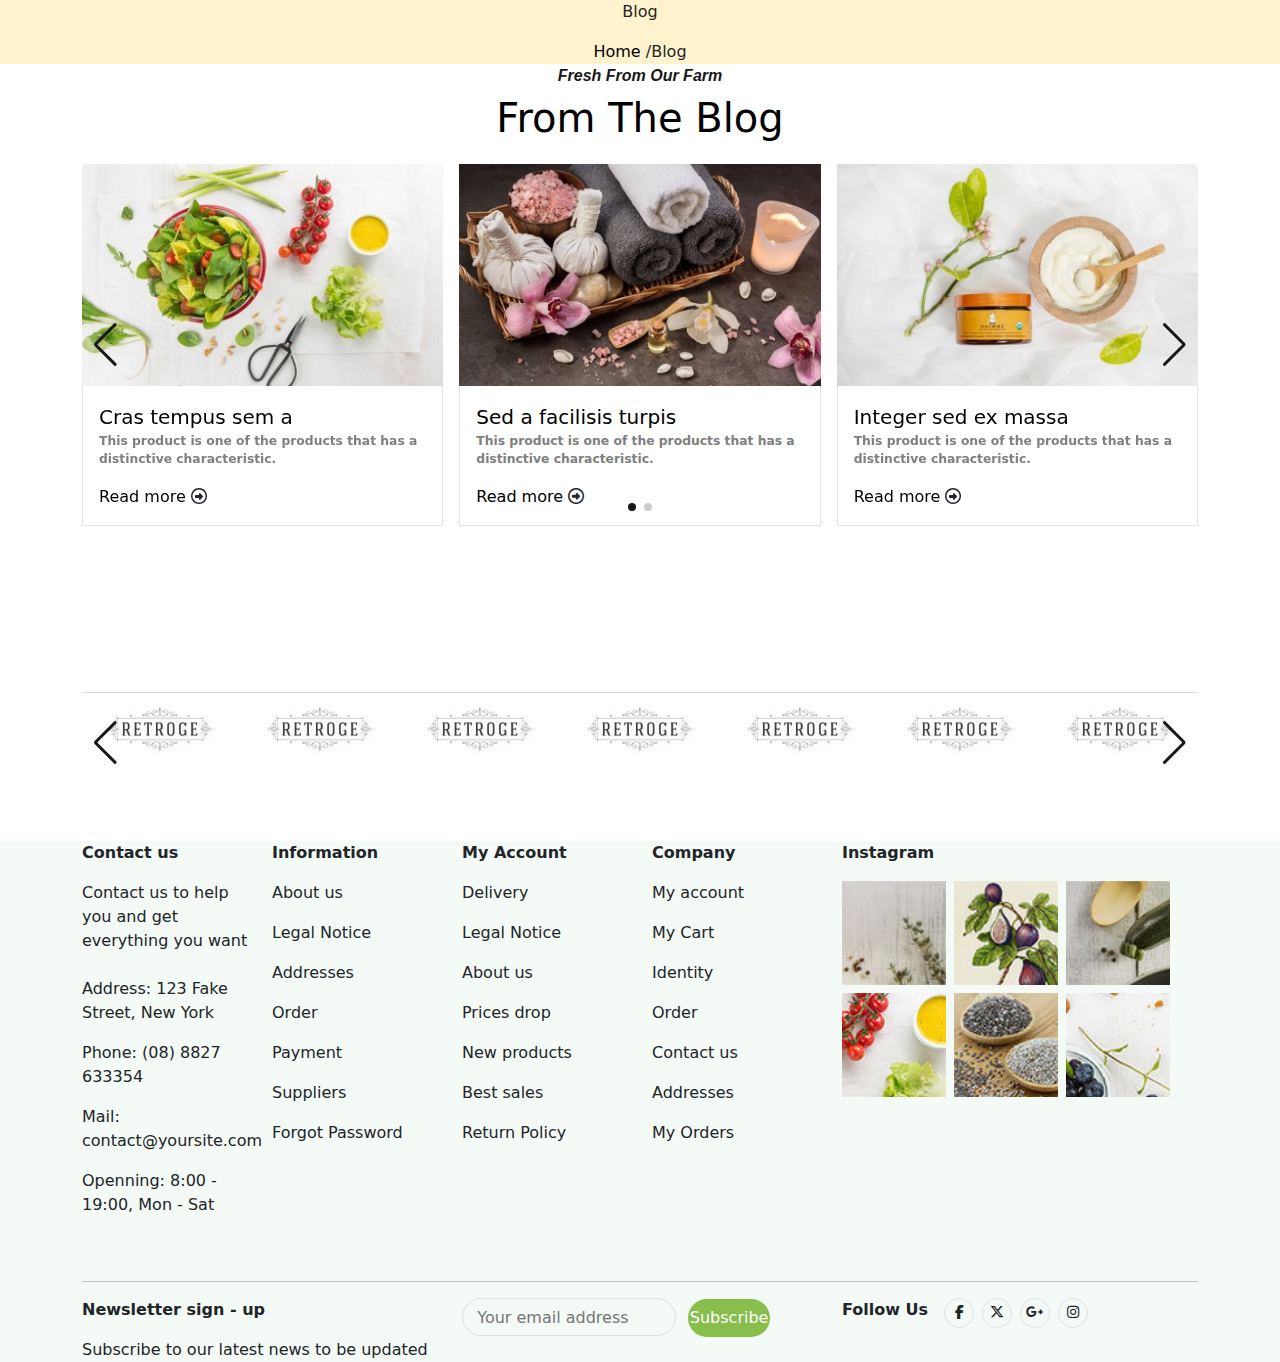
<file: blog.html>
<!DOCTYPE html>
<html lang="en">
  <head>
    <meta charset="UTF-8" />
    <meta
      name="viewport"
      content="width=device-width, initial-scale=1, minimum-scale=1, maximum-scale=1"
    />
    <title>Document</title>
    <link
      rel="stylesheet"
      href="https://cdnjs.cloudflare.com/ajax/libs/font-awesome/6.7.2/css/all.min.css"
      integrity="sha512-Evv84Mr4kqVGRNSgIGL/F/aIDqQb7xQ2vcrdIwxfjThSH8CSR7PBEakCr51Ck+w+/U6swU2Im1vVX0SVk9ABhg=="
      crossorigin="anonymous"
      referrerpolicy="no-referrer"
    />
    <link href="https://unpkg.com/aos@2.3.1/dist/aos.css" rel="stylesheet" />
    <link
      href="https://cdn.jsdelivr.net/npm/bootstrap@5.3.3/dist/css/bootstrap.min.css"
      rel="stylesheet"
      integrity="sha384-QWTKZyjpPEjISv5WaRU9OFeRpok6YctnYmDr5pNlyT2bRjXh0JMhjY6hW+ALEwIH"
      crossorigin="anonymous"
    />
    <link
      rel="stylesheet"
      href="https://cdn.jsdelivr.net/npm/swiper@11/swiper-bundle.min.css"
    />

    <link rel="stylesheet" href="./assets/css/main.css" />
  </head>
  <body>
    <header class="text-center">
      <div class="shop bg-warning-subtle">
        <p>Blog</p>
        <a href="index.html" class="text-black">Home</a>
        <span>/Blog</span>
      </div>
    </header>
    <main>
      <section>
        <section class="blog text-center">
          <div class="container h-100">
            <div class="blog-content">
              <span class="fs-6">Fresh From Our Farm</span>
              <p class="fs-1 text-black">From The Blog</p>
            </div>
            <div class="blog-swiper swiper mySwiper">
              <div class="swiper-wrapper">
                <div class="swiper-slide">
                  <div class="card-group d-flex gap-3">
                    <div class="card">
                      <img
                        src="./assets/img/blog/CrasTempus.jpg"
                        class="card-img-top img-fluid"
                        alt="blog"
                      />
                      <div class="card-body text-start">
                        <a href="#" class="card-title fs-5"
                          >Cras tempus sem a</a
                        >
                        <p class="card-text">
                          This product is one of the products that has a
                          distinctive characteristic.
                        </p>
                        <div class="read">
                          <a href="#">Read more</a>
                          <i class="fa-regular fa-circle-right"></i>
                        </div>
                      </div>
                    </div>
                    <div class="card card-second">
                      <img
                        src="./assets/img/blog/SedAFacilisis.jpg"
                        class="card-img-top img-fluid"
                        alt="blog"
                      />
                      <div class="card-body text-start">
                        <a href="#" class="card-title fs-5"
                          >Sed a facilisis turpis</a
                        >
                        <p class="card-text">
                          This product is one of the products that has a
                          distinctive characteristic.
                        </p>
                        <div class="read">
                          <a href="#">Read more</a>
                          <i class="fa-regular fa-circle-right"></i>
                        </div>
                      </div>
                    </div>
                    <div class="card card-end">
                      <img
                        src="./assets/img/blog/IntegerSed.jpg"
                        class="card-img-top img-fluid"
                        alt="blog"
                      />
                      <div class="card-body text-start">
                        <a href="#" class="card-title fs-5"
                          >Integer sed ex massa</a
                        >
                        <p class="card-text">
                          This product is one of the products that has a
                          distinctive characteristic.
                        </p>
                        <div class="read">
                          <a href="#">Read more</a>
                          <i class="fa-regular fa-circle-right"></i>
                        </div>
                      </div>
                    </div>
                  </div>
                </div>
                <div class="swiper-slide">
                  <div class="card-group d-flex gap-3">
                    <div class="card">
                      <img
                        src="./assets/img/blog/SedAFacilisis.jpg"
                        class="card-img-top img-fluid"
                        alt="blog"
                      />
                      <div class="card-body text-start">
                        <a href="#" class="card-title fs-5"
                          >Sed a facilisis turpis</a
                        >
                        <p class="card-text">
                          This product is one of the products that has a
                          distinctive characteristic.
                        </p>
                        <div class="read">
                          <a href="#">Read more</a>
                          <i class="fa-regular fa-circle-right"></i>
                        </div>
                      </div>
                    </div>
                    <div class="card card-second">
                      <img
                        src="./assets/img/blog/CrasSodales.jpg"
                        class="card-img-top img-fluid"
                        alt="blog"
                      />
                      <div class="card-body text-start">
                        <a href="#" class="card-title fs-5"
                          >Praesent ultrices volutpat est</a
                        >
                        <p class="card-text">
                          This product is one of the products that has a
                          distinctive characteristic.
                        </p>
                        <div class="read">
                          <a href="#">Read more</a>
                          <i class="fa-regular fa-circle-right"></i>
                        </div>
                      </div>
                    </div>
                    <div class="card card-end">
                      <img
                        src="./assets/img/blog/IntegerDolor.jpg"
                        class="card-img-top img-fluid"
                        alt="blog"
                      />
                      <div class="card-body text-start">
                        <a href="#" class="card-title fs-5"
                          >Integer dolor mauris ultricies</a
                        >
                        <p class="card-text">
                          This product is one of the products that has a
                          distinctive characteristic.
                        </p>
                        <div class="read">
                          <a href="#">Read more</a>
                          <i class="fa-regular fa-circle-right"></i>
                        </div>
                      </div>
                    </div>
                  </div>
                </div>
                <div class="swiper-slide">
                  <div class="card-group d-flex gap-3">
                    <div class="card">
                      <img
                        src="./assets/img/blog/InSed.jpg"
                        class="card-img-top img-fluid"
                        alt="blog"
                      />
                      <div class="card-body text-start">
                        <a href="#" class="card-title fs-5"
                          >In sed nibh risus</a
                        >
                        <p class="card-text">
                          This product is one of the products that has a
                          distinctive characteristic.
                        </p>
                        <div class="read">
                          <a href="#">Read more</a>
                          <i class="fa-regular fa-circle-right"></i>
                        </div>
                      </div>
                    </div>
                    <div class="card card-second">
                      <img
                        src="./assets/img/blog/CrasTempus.jpg"
                        class="card-img-top img-fluid"
                        alt="blog"
                      />
                      <div class="card-body text-start">
                        <a href="#" class="card-title fs-5"
                          >Cras tempus sem a</a
                        >
                        <p class="card-text">
                          This product is one of the products that has a
                          distinctive characteristic.
                        </p>
                        <div class="read">
                          <a href="#">Read more</a>
                          <i class="fa-regular fa-circle-right"></i>
                        </div>
                      </div>
                    </div>
                    <div class="card card-end">
                      <img
                        src="./assets/img/blog/IntegerSed.jpg"
                        class="card-img-top img-fluid"
                        alt="blog"
                      />
                      <div class="card-body text-start">
                        <a href="#" class="card-title fs-5"
                          >Integer sed ex massa</a
                        >
                        <p class="card-text">
                          This product is one of the products that has a
                          distinctive characteristic.
                        </p>
                        <div class="read">
                          <a href="#">Read more</a>
                          <i class="fa-regular fa-circle-right"></i>
                        </div>
                      </div>
                    </div>
                  </div>
                </div>
              </div>
              <div class="swiper-button-next"></div>
              <div class="swiper-button-prev"></div>
              <div class="swiper-pagination"></div>
            </div>
          </div>
        </section>
      </section>
      <section class="retroge vh-50 mb-5">
        <div class="container">
          <div class="retroge-swiper swiper mySwiper">
            <div class="swiper-wrapper">
              <div class="swiper-slide">
                <div class="retroge-group d-flex gap-1">
                  <div>
                    <img
                      src="./assets/img/retroge/retroge.jpg"
                      class="img-fluid"
                      alt="retroge"
                    />
                  </div>
                  <div>
                    <img
                      src="./assets/img/retroge/retroge.jpg"
                      class="img-fluid"
                      alt="retroge"
                    />
                  </div>
                  <div>
                    <img
                      src="./assets/img/retroge/retroge.jpg"
                      class="img-fluid"
                      alt="retroge"
                    />
                  </div>
                  <div>
                    <img
                      src="./assets/img/retroge/retroge.jpg"
                      class="img-fluid"
                      alt="retroge"
                    />
                  </div>
                  <div>
                    <img
                      src="./assets/img/retroge/retroge.jpg"
                      class="img-fluid"
                      alt="retroge"
                    />
                  </div>
                  <div>
                    <img
                      src="./assets/img/retroge/retroge.jpg"
                      class="img-fluid"
                      alt="retroge"
                    />
                  </div>
                  <div>
                    <img
                      src="./assets/img/retroge/retroge.jpg"
                      class="img-fluid"
                      alt="retroge"
                    />
                  </div>
                </div>
              </div>
              <div class="swiper-slide">
                <div class="retroge-group d-flex gap-1">
                  <img
                    src="./assets/img/retroge/retroge.jpg"
                    class="img-fluid"
                    alt="retroge"
                  />
                  <img
                    src="./assets/img/retroge/retroge.jpg"
                    class="img-fluid"
                    alt="retroge"
                  />
                  <img
                    src="./assets/img/retroge/retroge.jpg"
                    class="img-fluid"
                    alt="retroge"
                  />
                  <img
                    src="./assets/img/retroge/retroge.jpg"
                    class="img-fluid"
                    alt="retroge"
                  />
                  <img
                    src="./assets/img/retroge/retroge.jpg"
                    class="img-fluid"
                    alt="retroge"
                  />
                  <img
                    src="./assets/img/retroge/retroge.jpg"
                    class="img-fluid"
                    alt="retroge"
                  />
                  <img
                    src="./assets/img/retroge/retroge.jpg"
                    class="img-fluid"
                    alt="retroge"
                  />
                </div>
              </div>
            </div>
            <div class="swiper-button-next"></div>
            <div class="swiper-button-prev"></div>
          </div>
        </div>
      </section>
    </main>
    <footer class="info">
      <div class="container">
        <div class="row">
          <div class="contactUs d-flex flex-column col-2">
            <p><strong>Contact us</strong></p>
            <span>Contact us to help you and get everything you want</span>
            <p class="mt-4">Address: 123 Fake Street, New York</p>
            <p>Phone: (08) 8827 633354</p>
            <p>Mail: contact@yoursite.com</p>
            <p>Openning: 8:00 - 19:00, Mon - Sat</p>
          </div>
          <div class="information d-flex flex-column col-2">
            <p><strong>Information</strong></p>
            <p><a>About us</a></p>
            <p><a>Legal Notice</a></p>
            <p><a>Addresses</a></p>
            <p><a>Order</a></p>
            <p><a>Payment</a></p>
            <p><a>Suppliers</a></p>
            <p><a>Forgot Password</a></p>
          </div>
          <div class="MyAccount d-flex flex-column col-2">
            <p><strong>My Account</strong></p>
            <p><a>Delivery</a></p>
            <p><a>Legal Notice</a></p>
            <p><a>About us</a></p>
            <p><a>Prices drop</a></p>
            <p><a>New products</a></p>
            <p><a>Best sales</a></p>
            <p><a>Return Policy</a></p>
          </div>
          <div class="Company d-flex flex-column col-2">
            <p><strong>Company</strong></p>
            <p><a>My account</a></p>
            <p><a>My Cart</a></p>
            <p><a>Identity</a></p>
            <p><a>Order</a></p>
            <p><a>Contact us</a></p>
            <p><a>Addresses</a></p>
            <p><a>My Orders</a></p>
          </div>
          <div class="instagram col-4">
            <p><strong>Instagram</strong></p>

            <div class="insta-imgs d-flex flex-wrap gap-2 text-center">
              <div class="insta-img">
                <img src="./assets/img/footer/insta1.jpg" alt="insta" />
              </div>
              <div class="insta-img">
                <img src="./assets/img/footer/insta2.jpg" alt="insta" />
              </div>
              <div class="insta-img">
                <img src="./assets/img/footer/insta3.jpg" alt="insta" />
              </div>
              <div class="insta-img">
                <img src="./assets/img/footer/insta4.jpg" alt="insta" />
              </div>
              <div class="insta-img">
                <img src="./assets/img/footer/insta5.jpg" alt="insta" />
              </div>
              <div class="insta-img">
                <img src="./assets/img/footer/insta6.jpg" alt="insta" />
              </div>
            </div>
          </div>
        </div>
        <hr class="mt-5" />
        <div class="NewsletterSign-Up">
          <div class="row">
            <div class="signUp col-4">
              <p><strong> Newsletter sign - up</strong></p>
              <span>Subscribe to our latest news to be updated</span>
            </div>
            <div class="email col-4">
              <form>
                <input
                  type="email"
                  name="email"
                  placeholder="Your email address"
                />
                <button>Subscribe</button>
              </form>
            </div>
            <div class="follow col-4 d-flex gap-3">
              <p><strong>Follow Us</strong></p>
              <div class="follow-icons d-flex gap-2">
                <div class="iconF border rounded-circle">
                  <i class="fa-brands fa-facebook-f fa-sm"></i>
                </div>
                <div class="iconF border rounded-circle">
                  <i class="fa-brands fa-x-twitter fa-sm"></i>
                </div>
                <div class="iconF border rounded-circle">
                  <i class="fa-brands fa-google-plus-g fa-sm"></i>
                </div>
                <div class="iconF border rounded-circle">
                  <i class="fa-brands fa-instagram fa-sm"></i>
                </div>
              </div>
            </div>
          </div>
        </div>
      </div>
    </footer>

    <script src="https://cdn.jsdelivr.net/npm/swiper@11/swiper-bundle.min.js"></script>
    <script src="https://unpkg.com/aos@2.3.1/dist/aos.js"></script>
    <script
      src="https://cdn.jsdelivr.net/npm/bootstrap@5.3.3/dist/js/bootstrap.bundle.min.js"
      integrity="sha384-YvpcrYf0tY3lHB60NNkmXc5s9fDVZLESaAA55NDzOxhy9GkcIdslK1eN7N6jIeHz"
      crossorigin="anonymous"
    ></script>
    <script src="./assets/js/main.js"></script>
  </body>
</html>
</file>
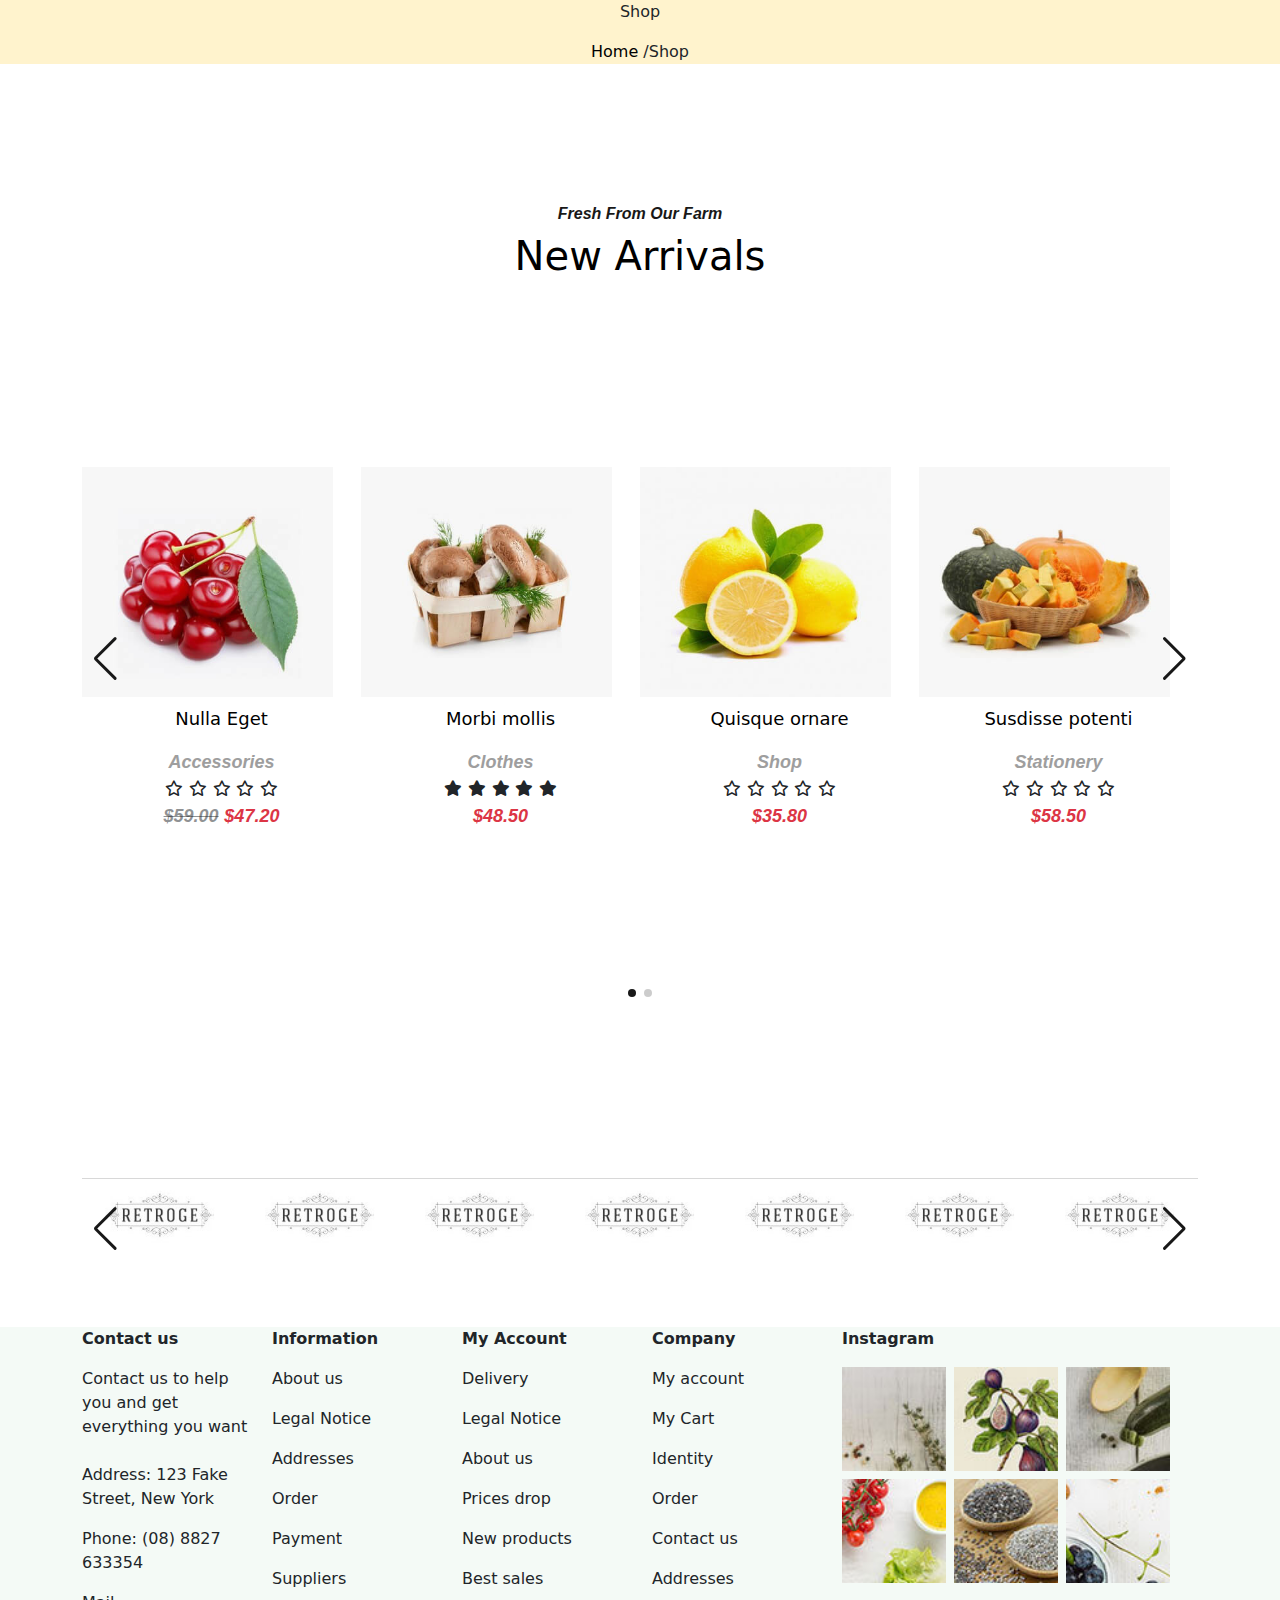
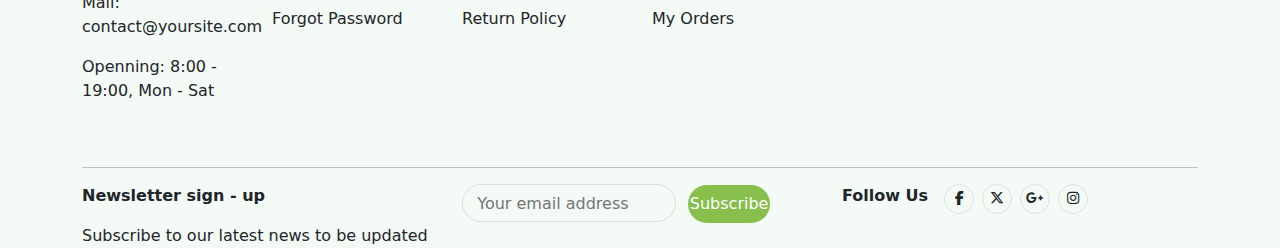
<file: shop.html>
<!DOCTYPE html>
<html lang="en">
  <head>
    <meta charset="UTF-8" />
    <meta
      name="viewport"
      content="width=device-width, initial-scale=1, minimum-scale=1, maximum-scale=1"
    />
    <title>Document</title>
    <link
      rel="stylesheet"
      href="https://cdnjs.cloudflare.com/ajax/libs/font-awesome/6.7.2/css/all.min.css"
      integrity="sha512-Evv84Mr4kqVGRNSgIGL/F/aIDqQb7xQ2vcrdIwxfjThSH8CSR7PBEakCr51Ck+w+/U6swU2Im1vVX0SVk9ABhg=="
      crossorigin="anonymous"
      referrerpolicy="no-referrer"
    />
    <link href="https://unpkg.com/aos@2.3.1/dist/aos.css" rel="stylesheet" />
    <link
      href="https://cdn.jsdelivr.net/npm/bootstrap@5.3.3/dist/css/bootstrap.min.css"
      rel="stylesheet"
      integrity="sha384-QWTKZyjpPEjISv5WaRU9OFeRpok6YctnYmDr5pNlyT2bRjXh0JMhjY6hW+ALEwIH"
      crossorigin="anonymous"
    />
    <link
      rel="stylesheet"
      href="https://cdn.jsdelivr.net/npm/swiper@11/swiper-bundle.min.css"
    />

    <link rel="stylesheet" href="./assets/css/main.css" />
  </head>
  <body>
    <header class="text-center">
      <div class="shop bg-warning-subtle">
        <p>Shop</p>
        <a href="index.html" class="text-black">Home</a>
        <span>/Shop</span>
      </div>
    </header>
    <main>
      <section class="arrivals vh-100 mt-5 mb-5">
        <div class="container h-100 text-center d-flex flex-column gap-1">
          <div class="arrivals-content">
            <span class="fs-6">Fresh From Our Farm</span>
            <p class="fs-1 text-black">New Arrivals</p>
          </div>
          <!-- Swiper -->
          <div class="arrivals-swiper swiper mySwiper h-100">
            <div class="swiper-wrapper h-100">
              <div class="swiper-slide">
                <div class="ice-items d-flex">
                  <div class="item position-relative">
                    <img
                      src="./assets/img/products/ice/nulla-eget.jpg"
                      class="img-fluid"
                      alt="ice"
                    />
                    <p class="mt-2">Nulla Eget</p>
                    <span class="type">Accessories</span>
                    <div class="stars">
                      <i class="fa-regular fa-star fa-sm"></i>
                      <i class="fa-regular fa-star fa-sm"></i>
                      <i class="fa-regular fa-star fa-sm"></i>
                      <i class="fa-regular fa-star fa-sm"></i>
                      <i class="fa-regular fa-star fa-sm"></i>
                    </div>
                    <span
                      class="text-decoration-line-through text-body-tertiary"
                      >$59.00</span
                    >
                    <span class="text-danger">$47.20</span>
                  </div>
                  <div class="item">
                    <img
                      src="./assets/img/products/ice/Morbi mollis.jpg"
                      class="img-fluid"
                      alt="ice"
                    />
                    <p class="mt-2">Morbi mollis</p>
                    <span class="type">Clothes</span>
                    <div class="stars">
                      <i class="fa-solid fa-star fa-sm"></i>
                      <i class="fa-solid fa-star fa-sm"></i>
                      <i class="fa-solid fa-star fa-sm"></i>
                      <i class="fa-solid fa-star fa-sm"></i>
                      <i class="fa-solid fa-star fa-sm"></i>
                    </div>

                    <span class="text-danger">$48.50</span>
                  </div>
                  <div class="item">
                    <img
                      src="./assets/img/products/ice/quisque-ornare.jpg"
                      class="img-fluid"
                      alt="ice"
                    />
                    <p class="mt-2">Quisque ornare</p>
                    <span class="type">Shop</span>
                    <div class="stars">
                      <i class="fa-regular fa-star fa-sm"></i>
                      <i class="fa-regular fa-star fa-sm"></i>
                      <i class="fa-regular fa-star fa-sm"></i>
                      <i class="fa-regular fa-star fa-sm"></i>
                      <i class="fa-regular fa-star fa-sm"></i>
                    </div>

                    <span class="text-danger">$35.80</span>
                  </div>
                  <div class="item">
                    <img
                      src="./assets/img/products/ice/susdisse-potenti.jpg"
                      class="img-fluid"
                      alt="ice"
                    />
                    <p class="mt-2">Susdisse potenti</p>
                    <span class="type">Stationery</span>
                    <div class="stars">
                      <i class="fa-regular fa-star fa-sm"></i>
                      <i class="fa-regular fa-star fa-sm"></i>
                      <i class="fa-regular fa-star fa-sm"></i>
                      <i class="fa-regular fa-star fa-sm"></i>
                      <i class="fa-regular fa-star fa-sm"></i>
                    </div>
                    <span class="text-danger">$58.50</span>
                  </div>
                </div>
              </div>

              <div class="swiper-slide">
                <div class="FruitTea-items d-flex gap-1">
                  <div class="item">
                    <img
                      src="./assets/img/products/fruit-tea/donec-magna-mi.jpg"
                      class="img-fluid"
                      alt="tea"
                    />
                    <p class="mt-2">Donec Magna Mi</p>
                    <span class="type">Art</span>
                    <div class="stars">
                      <i class="fa-regular fa-star fa-sm"></i>
                      <i class="fa-regular fa-star fa-sm"></i>
                      <i class="fa-regular fa-star fa-sm"></i>
                      <i class="fa-regular fa-star fa-sm"></i>
                      <i class="fa-regular fa-star fa-sm"></i>
                    </div>
                    <span
                      class="text-decoration-line-through text-body-tertiary"
                      >$60.00</span
                    >
                    <span class="text-danger">$57.20</span>
                  </div>
                  <div class="item">
                    <img
                      src="./assets/img/products/fruit-tea/ut-lobortis-massa.jpg"
                      class="img-fluid"
                      alt="tea"
                    />
                    <p class="mt-2">Ut Lobortis Massa</p>
                    <span class="type">Stationery</span>
                    <div class="stars">
                      <i class="fa-regular fa-star fa-sm"></i>
                      <i class="fa-regular fa-star fa-sm"></i>
                      <i class="fa-regular fa-star fa-sm"></i>
                      <i class="fa-regular fa-star fa-sm"></i>
                      <i class="fa-regular fa-star fa-sm"></i>
                    </div>

                    <span class="text-danger">$48.50</span>
                  </div>
                  <div class="item">
                    <img
                      src="./assets/img/products/fruit-tea/vestibulum-ante.jpg"
                      class="img-fluid"
                      alt="tea"
                    />
                    <p class="mt-2">vestibulum Ante</p>
                    <span class="type">Accessories</span>
                    <div class="stars">
                      <i class="fa-regular fa-star fa-sm"></i>
                      <i class="fa-regular fa-star fa-sm"></i>
                      <i class="fa-regular fa-star fa-sm"></i>
                      <i class="fa-regular fa-star fa-sm"></i>
                      <i class="fa-regular fa-star fa-sm"></i>
                    </div>

                    <span class="text-danger">$35.80</span>
                  </div>
                  <div class="item">
                    <img
                      src="./assets/img/products/fruit-tea/vestibulum-non-mi.jpg"
                      class="img-fluid"
                      alt="tea"
                    />
                    <p class="mt-2">vestibulum Non Mi</p>
                    <span class="type">Stationery</span>
                    <div class="stars">
                      <i class="fa-solid fa-star fa-sm"></i>
                      <i class="fa-solid fa-star fa-sm"></i>
                      <i class="fa-solid fa-star fa-sm"></i>
                      <i class="fa-solid fa-star fa-sm"></i>
                      <i class="fa-solid fa-star fa-sm"></i>
                    </div>
                    <span class="text-danger">$58.50</span>
                  </div>
                </div>
              </div>
              <div class="swiper-slide">
                <div class="FruitJam-items d-flex gap-1">
                  <div class="item">
                    <img
                      src="./assets/img/products/fruit-jam/tesque-nunc-leo.jpg"
                      class="img-fluid"
                      alt="jam"
                    />
                    <p class="mt-2">Tesque Nunc Leo</p>
                    <span class="type">Clothes</span>
                    <div class="stars">
                      <i class="fa-solid fa-star fa-sm"></i>
                      <i class="fa-solid fa-star fa-sm"></i>
                      <i class="fa-solid fa-star fa-sm"></i>
                      <i class="fa-solid fa-star fa-sm"></i>
                      <i class="fa-solid fa-star fa-sm"></i>
                    </div>
                    <span
                      class="text-decoration-line-through text-body-tertiary"
                      >$59.00</span
                    >
                    <span class="text-danger">$47.20</span>
                  </div>
                  <div class="item">
                    <img
                      src="./assets/img/products/fruit-jam/sellus-quam-augue.jpg"
                      class="img-fluid"
                      alt="jam"
                    />
                    <p class="mt-2">Sellus Quam Augue</p>
                    <span class="type">Clothes</span>
                    <div class="stars">
                      <i class="fa-regular fa-star fa-sm"></i>
                      <i class="fa-regular fa-star fa-sm"></i>
                      <i class="fa-regular fa-star fa-sm"></i>
                      <i class="fa-regular fa-star fa-sm"></i>
                      <i class="fa-regular fa-star fa-sm"></i>
                    </div>

                    <span class="text-danger">$48.50</span>
                  </div>
                  <div class="item">
                    <img
                      src="./assets/img/products/fruit-jam/nullam-feugiat.jpg"
                      class="img-fluid"
                      alt="jam"
                    />
                    <p class="mt-2">Nullam Feugiat</p>
                    <span class="type">Home Accessories</span>
                    <div class="stars">
                      <i class="fa-regular fa-star fa-sm"></i>
                      <i class="fa-regular fa-star fa-sm"></i>
                      <i class="fa-regular fa-star fa-sm"></i>
                      <i class="fa-regular fa-star fa-sm"></i>
                      <i class="fa-regular fa-star fa-sm"></i>
                    </div>

                    <span class="text-danger">$35.80</span>
                  </div>
                  <div class="item">
                    <img
                      src="./assets/img/products/fruit-jam/vivamus-nunc.jpg"
                      class="img-fluid"
                      alt="jam"
                    />
                    <p class="mt-2">Vivamus Nunc</p>
                    <span class="type">Stationery</span>
                    <div class="stars">
                      <i class="fa-regular fa-star fa-sm"></i>
                      <i class="fa-regular fa-star fa-sm"></i>
                      <i class="fa-regular fa-star fa-sm"></i>
                      <i class="fa-regular fa-star fa-sm"></i>
                      <i class="fa-regular fa-star fa-sm"></i>
                    </div>
                    <span class="text-danger">$58.50</span>
                  </div>
                </div>
              </div>
            </div>
            <div class="swiper-button-next"></div>
            <div class="swiper-button-prev"></div>
            <div class="swiper-pagination"></div>
          </div>
        </div>
      </section>
      <section class="retroge vh-50 mb-5">
        <div class="container">
          <div class="retroge-swiper swiper mySwiper">
            <div class="swiper-wrapper">
              <div class="swiper-slide">
                <div class="retroge-group d-flex gap-1">
                  <div>
                    <img
                      src="./assets/img/retroge/retroge.jpg"
                      class="img-fluid"
                      alt="retroge"
                    />
                  </div>
                  <div>
                    <img
                      src="./assets/img/retroge/retroge.jpg"
                      class="img-fluid"
                      alt="retroge"
                    />
                  </div>
                  <div>
                    <img
                      src="./assets/img/retroge/retroge.jpg"
                      class="img-fluid"
                      alt="retroge"
                    />
                  </div>
                  <div>
                    <img
                      src="./assets/img/retroge/retroge.jpg"
                      class="img-fluid"
                      alt="retroge"
                    />
                  </div>
                  <div>
                    <img
                      src="./assets/img/retroge/retroge.jpg"
                      class="img-fluid"
                      alt="retroge"
                    />
                  </div>
                  <div>
                    <img
                      src="./assets/img/retroge/retroge.jpg"
                      class="img-fluid"
                      alt="retroge"
                    />
                  </div>
                  <div>
                    <img
                      src="./assets/img/retroge/retroge.jpg"
                      class="img-fluid"
                      alt="retroge"
                    />
                  </div>
                </div>
              </div>
              <div class="swiper-slide">
                <div class="retroge-group d-flex gap-1">
                  <img
                    src="./assets/img/retroge/retroge.jpg"
                    class="img-fluid"
                    alt="retroge"
                  />
                  <img
                    src="./assets/img/retroge/retroge.jpg"
                    class="img-fluid"
                    alt="retroge"
                  />
                  <img
                    src="./assets/img/retroge/retroge.jpg"
                    class="img-fluid"
                    alt="retroge"
                  />
                  <img
                    src="./assets/img/retroge/retroge.jpg"
                    class="img-fluid"
                    alt="retroge"
                  />
                  <img
                    src="./assets/img/retroge/retroge.jpg"
                    class="img-fluid"
                    alt="retroge"
                  />
                  <img
                    src="./assets/img/retroge/retroge.jpg"
                    class="img-fluid"
                    alt="retroge"
                  />
                  <img
                    src="./assets/img/retroge/retroge.jpg"
                    class="img-fluid"
                    alt="retroge"
                  />
                </div>
              </div>
            </div>
            <div class="swiper-button-next"></div>
            <div class="swiper-button-prev"></div>
          </div>
        </div>
      </section>
    </main>
    <footer class="info">
      <div class="container">
        <div class="row">
          <div class="contactUs d-flex flex-column col-2">
            <p><strong>Contact us</strong></p>
            <span>Contact us to help you and get everything you want</span>
            <p class="mt-4">Address: 123 Fake Street, New York</p>
            <p>Phone: (08) 8827 633354</p>
            <p>Mail: contact@yoursite.com</p>
            <p>Openning: 8:00 - 19:00, Mon - Sat</p>
          </div>
          <div class="information d-flex flex-column col-2">
            <p><strong>Information</strong></p>
            <p><a>About us</a></p>
            <p><a>Legal Notice</a></p>
            <p><a>Addresses</a></p>
            <p><a>Order</a></p>
            <p><a>Payment</a></p>
            <p><a>Suppliers</a></p>
            <p><a>Forgot Password</a></p>
          </div>
          <div class="MyAccount d-flex flex-column col-2">
            <p><strong>My Account</strong></p>
            <p><a>Delivery</a></p>
            <p><a>Legal Notice</a></p>
            <p><a>About us</a></p>
            <p><a>Prices drop</a></p>
            <p><a>New products</a></p>
            <p><a>Best sales</a></p>
            <p><a>Return Policy</a></p>
          </div>
          <div class="Company d-flex flex-column col-2">
            <p><strong>Company</strong></p>
            <p><a>My account</a></p>
            <p><a>My Cart</a></p>
            <p><a>Identity</a></p>
            <p><a>Order</a></p>
            <p><a>Contact us</a></p>
            <p><a>Addresses</a></p>
            <p><a>My Orders</a></p>
          </div>
          <div class="instagram col-4">
            <p><strong>Instagram</strong></p>

            <div class="insta-imgs d-flex flex-wrap gap-2 text-center">
              <div class="insta-img">
                <img src="./assets/img/footer/insta1.jpg" alt="insta" />
              </div>
              <div class="insta-img">
                <img src="./assets/img/footer/insta2.jpg" alt="insta" />
              </div>
              <div class="insta-img">
                <img src="./assets/img/footer/insta3.jpg" alt="insta" />
              </div>
              <div class="insta-img">
                <img src="./assets/img/footer/insta4.jpg" alt="insta" />
              </div>
              <div class="insta-img">
                <img src="./assets/img/footer/insta5.jpg" alt="insta" />
              </div>
              <div class="insta-img">
                <img src="./assets/img/footer/insta6.jpg" alt="insta" />
              </div>
            </div>
          </div>
        </div>
        <hr class="mt-5" />
        <div class="NewsletterSign-Up">
          <div class="row">
            <div class="signUp col-4">
              <p><strong> Newsletter sign - up</strong></p>
              <span>Subscribe to our latest news to be updated</span>
            </div>
            <div class="email col-4">
              <form>
                <input
                  type="email"
                  name="email"
                  placeholder="Your email address"
                />
                <button>Subscribe</button>
              </form>
            </div>
            <div class="follow col-4 d-flex gap-3">
              <p><strong>Follow Us</strong></p>
              <div class="follow-icons d-flex gap-2">
                <div class="iconF border rounded-circle">
                  <i class="fa-brands fa-facebook-f fa-sm"></i>
                </div>
                <div class="iconF border rounded-circle">
                  <i class="fa-brands fa-x-twitter fa-sm"></i>
                </div>
                <div class="iconF border rounded-circle">
                  <i class="fa-brands fa-google-plus-g fa-sm"></i>
                </div>
                <div class="iconF border rounded-circle">
                  <i class="fa-brands fa-instagram fa-sm"></i>
                </div>
              </div>
            </div>
          </div>
        </div>
      </div>
    </footer>

    <script src="https://cdn.jsdelivr.net/npm/swiper@11/swiper-bundle.min.js"></script>
    <script src="https://unpkg.com/aos@2.3.1/dist/aos.js"></script>
    <script
      src="https://cdn.jsdelivr.net/npm/bootstrap@5.3.3/dist/js/bootstrap.bundle.min.js"
      integrity="sha384-YvpcrYf0tY3lHB60NNkmXc5s9fDVZLESaAA55NDzOxhy9GkcIdslK1eN7N6jIeHz"
      crossorigin="anonymous"
    ></script>
    <script src="./assets/js/main.js"></script>
  </body>
</html>
</file>
<file: assets/css/main.css>
*{
    margin:0;
    padding:0;
}
:root{
    --mainColor:#88be4c;
   
}
ul{
    list-style-type:none;
}
a{
    text-decoration: none;
}


/*navbar*/
.nav-items .home:hover{
    color:#181818;
}
.nav-items{
    padding-left:311px;
}
.nav-item a{
    color:black;
}

.nav-item a:hover{
    color:var(--mainColor);
}
.nav-icons a{
    color:black;
}
.nav-icons a:hover{
    color:var(--mainColor); 
}
.cart::after {
    content: '0';
    background-color: var(--mainColor);
    position: absolute;
    width: 16px;
    height: 16px;
    border-radius: 50%;
    font-size: 5.5px;
    text-align: center;
    padding: 6px;
    top: 1px;
    right: 165px;
    color: white;
}
@media screen and (max-width:1488px){
    .cart::after{
    content: '0';
    display:none;
  }
}

 @media screen and (max-width:995px){
    
    .cart::after{
        content: '0';
        display:none;
      }
 }
 @media screen and (max-width:543px){
    .navbar .nav-icons{
        width:35%;
    }
    .navbar .nav-icons .heart{
       display:none;
    }
    .navbar .nav-icons .cart-price{
       display:none;
    }
   
 }

 /*navbar*/
 /*................................................................*/
 /*header*/
  .header .carousel-indicators button{
    background-color: red;
    width: 20px;
    height: 20px;
    border-radius: 50%;
    
}
.fresh-content,.Store-content {
   
    position: absolute;
    right: 227px;
    bottom: 235px;
    color:black;
    display:flex;
    flex-direction: column;
    gap:5px;
}
.fresh-content p,.Store-content p{
    font-size:xx-large;
}
.fresh-content span,.Store-content span{
    font-weight: 200;
    font-size: 36px;
    color: grey;
}



.fresh-content button,.Store-content button{
    width: 124px;
    height: 39px;
    color: white;
    background-color:var(--mainColor);
    border-radius: 17px;
    border-color:transparent;
}
.fresh-content button:hover{
    background-color: green;
}
.Store-content button:hover{
    background-color: green;
}


.organic-sale img:hover{
    
    animation: moveUpDown 1s ease-in-out infinite;
    
}
@keyframes moveUpDown{
    0% {
        transform: translateY(0); 
      }
      50% {
        transform: translateY(-5px); 
      }
      100% {
        transform: translateY(5px); 
      }
    }

    @media screen and (max-width:996px){
        .header .organic-sale{
            text-align: center;
        }
    }
    @media screen and (max-width:600px){
        .fresh-content,.Store-content {
            right:2px;
            top:10px;
    }
}
    /*header*/
    /*................................................................*/
 /* products*/
 .products span{
    font-family: "Playfair Display", Sans-serif;
   
    font-weight: 700;
    font-style: italic;
    line-height: 22px;
    color: #181818;
 }
  .nav-item .nav-link.active {
    text-decoration: underline;
    text-decoration-color:var(--mainColor);
    border-color:white;
   
 }

 .products .icons .item-content:hover{
    text-decoration: underline;
    text-decoration-color:var(--mainColor);
   
 }
 

 .products .icons h2{
    font-size: 16px;
    font-family: "Playfair Display", Sans-serif;
    color: rgba(51, 51, 51, 0.7);

 }
 

 

 .products .icons h2:hover{
    color:black;
   

 }
 .products-view .item p{
    color: black;
    font-weight: 350;
 }


 .products .item .type{
    color: #9E9E9E;
    
 }


/* products */
/* ---------------------------------------------*/
/*collection */
.collection{
    margin-top: 120px;
}


.collection-content button {
border-radius: 14px;
 color: white;
 background-color:var(--mainColor);
 padding-left:4px;
 border-color: transparent;
}
.collection-content button:hover{
    background-color: green;
}
.card{
    border:none;
}
/*collection */
/*..............................*/
/*arrivals */
.arrivals{
    padding-top: 7%;
}
.arrivals span{
    
    font-family: "Playfair Display", Sans-serif;
   
    font-weight: 700;
    font-style: italic;
    line-height: 22px;
    color: #181818;
}
.arrivals p{
    font-weight: 500;
}
.arrivals-swiper {
    width: 100%;
    height: 100%;
  }

  .arrivals-swiper .swiper-slide {
    text-align: center;
    font-size: 18px;
    background: #fff;
    display: flex;
    justify-content: center;
    align-items: center;
  }

  .arrivals-swiper .swiper-slide img {
    display: block;
    width: 90%;
    height: 60%;
    object-fit: cover;
  }

  .arrivals .item p{
    color: black;
    font-weight: 300;
 }

   .item .type{
    color: #9E9E9E;
    
 }


/*arrivals*/

/*........................................*/
/*salePlant*/
.saleUp-plantHeaven{
    margin-top: 7%;
    margin-bottom: 11%;
}
.salePlant-content{
    gap: 11%;

}

.salePlant-content img:hover{
  
    animation: moveUpDown 1s ease-in-out infinite;
}
@keyframes moveUpDown{
    0% {
        transform: translateY(0); 
      }
      50% {
        transform: translateY(-5px); 
      }
      100% {
        transform: translateY(5px); 
      }
    }
    @media screen and (max-width:765px){
        .saleUp-plantHeaven  .salePlant-content{
            flex-direction: column;
            gap:15px;
        }
    }
/*salePlant*/
/*.........................................*/
/*clients*/
.clients{
    background-image: url(./../img/clients/clients.jpg);
    background-repeat: no-repeat;
    background-size:contain;
}
.clients span{
    
    font-family: "Playfair Display", Sans-serif;
    font-weight: 600;
    font-style: italic;
    line-height: 22px;
    color: #181818;
}
.clients-swiper{
    width:50%;
}
.clients .swiper-slide {
    background-color: transparent;
}
.about-client P{ 
    color: gray;
    font-weight: 900;
    font-size: 77%;
}
.client img{
    width:60px;
    height:60px;
    border-radius: 50%;
}
.client-info{
    padding-bottom: 10%;
}
.swiper-button-next, .swiper-button-prev{
    color:#181818;
}
.swiper-pagination-bullet-active {
    background-color: #181818;
}
@media screen and (max-width:997px){
    .clients{
        width:100%;
        background-size: cover;
    }
  
   .clients .clients-swiper{
        width:100%;
     }


}
/*clients*/
/*............................................................/*

/*blog*/
.blog span{
    
    font-family: "Playfair Display", Sans-serif;
    font-weight: 600;
    font-style: italic;
    line-height: 22px;
    color: #181818;
}
.blog .card-body{
    border: solid 1px #80808038;
    border-top: none;
}
.blog .card-body p:first-of-type{
    color: gray;
    font-weight: 700;
    font-size: 77%;

}
.blog .card-body a:hover{
    color:var(--mainColor);
   
}
.blog .card-body a{
    color:black;
}

@media screen and (max-width:996px){
    .blog .card-end{
        display:none;
    }
}
@media screen and (max-width:452px){
    .blog .card-second{
        display:none;
    }
}

/*blog*/

/*..........................*/
/*retroge*/
.retroge{
    margin-top:13%;
}
.retroge-swiper{
    
    border: solid 1px #8080804f;
    border-bottom: none;
    border-left: none;
    border-right: none;
}
/*retroge*/

/*footer*/
.info{
    background-color: #f4faf6;

}
.info img:hover{
   
    animation: zoomINOut 1s ease-in-out infinite;
}

@keyframes zoomINOut{
    0% {
        transform: scale(1);
      }
      50% {
        transform: scale(1.1); 
      }
      100% {
        transform: scale(1);
      }
    }
    .instagram .insta-img img{
        width:104px;
    }
    .email input{
    max-width: 100%;
    width: 60%;
    height: 38px;
    background-color: rgba(255, 255, 255, 0);
    border-style: solid;
    border-width: 1px 1px 1px 1px;
    border-color: #dbe1dd;
    border-radius: 20px 20px 20px 20px;
    margin: 0% 2% 0% 0%;
    padding-left:4%;
    }
    .email button{
    max-width: 100%;
    width: 23%;
    height: 38px;
    background-color:var(--mainColor);
    border-radius: 20px 20px 20px 20px;
    color:white;
    border-color: transparent;
    
    }
    .email button:hover{
        background-color:green;
    }

    
    .follow .iconF{
        width: 30px;
        height: 30px;
        text-align: center;
        padding: 1%;
        
    }
    .follow .iconF:hover{
        background-color:var(--mainColor);
    }
    .info p:hover{
        color:var(--mainColor);
        cursor:pointer;
    }
    

    @media screen and (max-width:994px){
        .contactUs{
            width:50%;
        }
        .information{
            width:30%;
        }
        .MyAccount{
            width:50%;
        }
        .Company{
            width:50%;
        }
        .instagram{
            width:60%;
        }
      
    }
    @media screen and (max-width:400px){
        .instagram .insta-img img{
            width:70px;
        }
        .contactUs{
            width:60%;
        }
        .information{
            width:40%;
        }
    


    }
    @media screen and (max-width:1218px){
        .info .signUp{
            width:100%;
        }
        .info .email{
            width:100%;
        }
        .info .follow{
            width:100%;
        }
        .NewsletterSign-Up .row{
            gap:40px
        }
    }
  
    

/*footer*/
/*alert*/
.alert{
  
    background-color: rgba(0, 0, 0, 0.6);
   width:100%;
   height: 100%;
    position:fixed;
    top:0;
    left:0;


}
.alert-content{
    background-color: white;
    width: 35%;
    box-shadow: 0 0 30px 0 rgba(0, 0, 0, .1);
}
   
    
    

.alert .alert-content .email input{
    width:88%;
    height: 42px;
    border-radius: 5px;
}
.alert .alert-content button{
    width:88%;
    height: 42px;
    border-radius: 5px;
background-color: var(--mainColor);
color:white;

}
.alert .alert-content p{
    color: #7a7a7a;
}
.alert .alert-content span{
    color: #7a7a7a;

}
.alert .alert-content .close{
    position: absolute;
    top: -18px;
    right: -22px;
    color: white;
    font-size: 23px;
    cursor: pointer;
}
.alert .alert-content .close:hover{
    color:gray;
    
}

@media screen and (max-width:844px){
    .alert-content{
        width:70%;
    }
}
@media screen and (max-width:772px){
    .carousel-indicators .Store{
        background-color:#fff;
    }
}

@media screen and (max-width:400px){
    .alert-content{
        width:90%;
    }
  
   
}

/*alert*/
/*..........................*/
/*account*/
.account{
    background-color: rgba(0, 0, 0, 0.6);
    width:100%;
    height: 100%;
     position:fixed;
     top:0;
     left:0;
    
}
.account .sign-in{
   background-color: white;
    width:20%;
    padding:1%;
    animation: mov-account 0.25s ease-in-out;
   
}
@keyframes  mov-account {
    0% {
        transform: translateX(100%);
      }
      50% {
        transform: translateX(100%);
      }
      100% {
        transform: translateX(0%);
      }

   
   
      
}
.account .sign-in p{
    color:var(--mainColor);
    font-size: 27px;
}
.account .sign-in label::after{
    color: red;
    content: "*";
    margin-left: 3px;
}
.account .sign-in input{
    height:42px;
}
.account .sign-in .submit{
    background-color: var(--mainColor);
    border-radius: 19px;
}
.account .sign-in a{
    color: #999;
}
.account .sign-in a:hover{
    color:var(--mainColor);
}
.account .close{
    position:absolute;
    top: 15px;
    right: 10px;
   cursor: pointer;
}
@media screen and (max-width:1217px){
    .account .sign-in{
        width:37%;
    }
}
@media screen and (max-width:500px){
.account .sign-in{
    width:60%;
}
}

/*account*/
/*list*/
.list{
    background-color: rgba(0, 0, 0, 0.6);
    width:100%;
    height: 100%;
     position:fixed;
     top:0;
     left:0;
}
.list .list-content{
    background-color: white;
    width:50%;
    padding:2%;
    animation: mov-list 0.25s ease-in-out;
   
}
.list .list-content  p{
    color:var(--mainColor);
    font-size: 20px;
    margin-top: 15px;
}
.list .list-content ul li a{
    color:#181818;
}
.list .list-content ul li a :hover{
    color:var(--mainColor);
   
}
@keyframes  mov-list {
    0% {
        transform: translateX(-100%);
      }
      50% {
        transform: translateX(-100%);
      }
      100% {
        transform: translateX(0%);
      }

}
.list .list-content .close{
    position: absolute;
    top: 13px;
    left: 5px;
    cursor: pointer;
   
}
/*list*/
</file>
